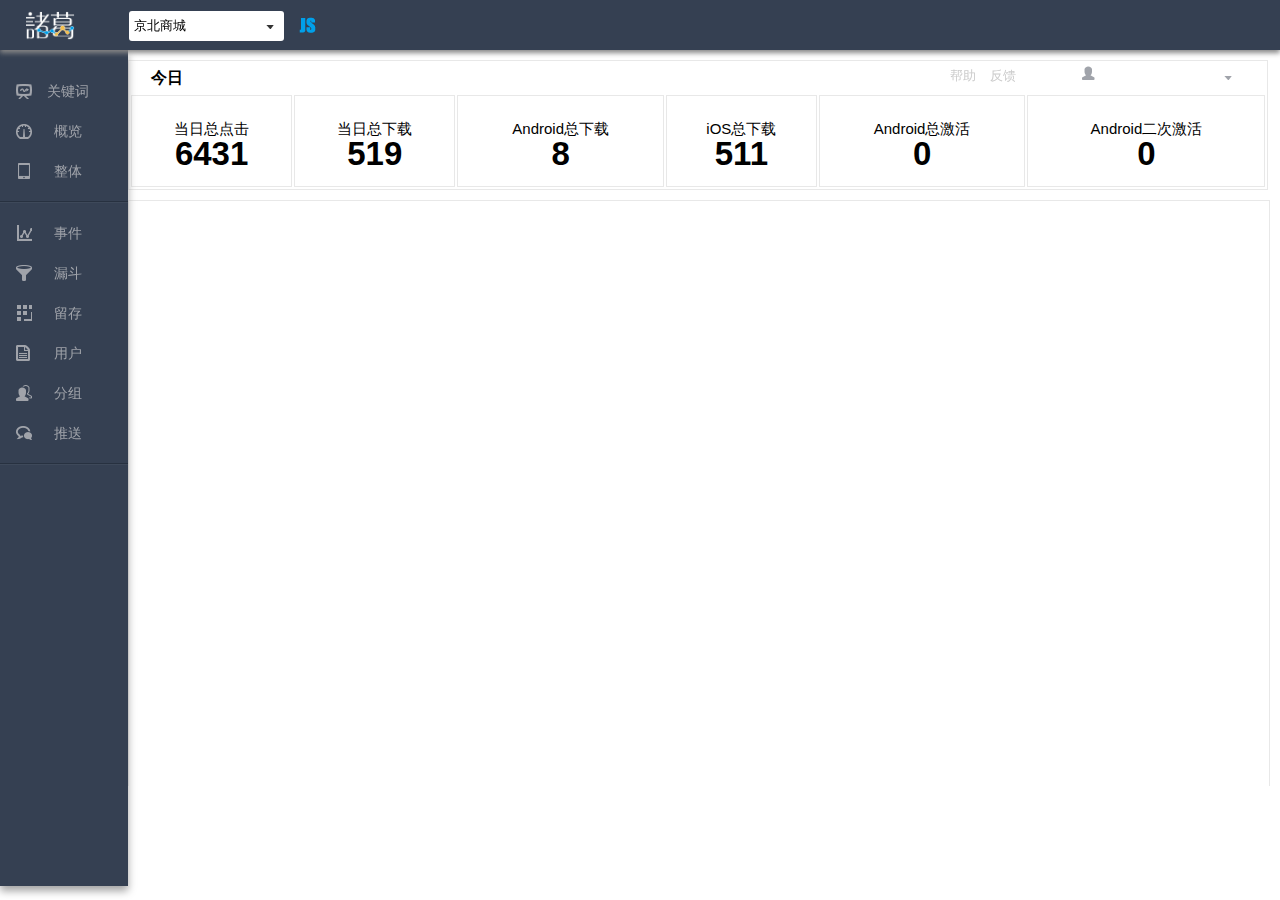
<file: index.html>
<!DOCTYPE html>
<html>
<head lang="en">
    <meta charset="UTF-8">
    <title></title>
    <link rel="stylesheet" href="reset.css"/>
</head>
<body>
<div class="title clear">
    <img src="logo.png" alt="" class="logo"/>
    <input type="text" readonly="readonly" class="text" value="京北商城"/>
    <span class="icon"></span>
    <div class="app-group" id="app_group_div">
        <div class="app-groupcont">
            <div class="my-app">
                我的应用

            </div>
            <div class="app_list" style="height:300px; overflow:auto;">
                <ul id="app_list_ul">

                    <li><span class="icon-bookmark"></span>京北商城</li>
                    <li><span class="icon-bookmark"></span>知乎日报测试</li>
                    <li><span class="icon-bookmark"></span>资讯类demo</li>
                    <li><span class="icon-bookmark"></span>电商o2o类demo</li>
                    <li><span class="icon-bookmark"></span>JS可视化示例</li>
                </ul>
            </div>


        </div>
    </div>
    <span class="help">帮助</span>
    <span class="feedback">反馈</span>
    <div class="register">
        <span class="l1">
        </span>
        <span class="l2">
            demo@zhugeio.com
        </span>
        <span class="l3">

        </span>
    </div>
    <!--<div class="clear"></div>-->
    <div class="cancel">
        注销登录
    </div>
    <div class="clear"></div>
</div>
<div class="body clear">
    <div class="yushan_left">
        <ul class="yushan_sidebar" id="left_ul">
            <li>
                    <div class="icons icon_kb"></div><p>关键词</p>
            </li>
            <li class="active">
                    <div class="icons icon_gl"></div><p>概览</p>
            </li>
            <li class="">
                    <div class="icons icon_zt"></div><p>整体</p>
            </li>
            <div class="borders"></div>
            <li class="">
                    <div class="icons icon_sj"></div><p>事件</p>
            </li>
            <li class="">
                    <div class="icons icon_ld"></div><p>漏斗</p>
            </li>
            <li class="">
                    <div class="icons icon_lc"></div><p>留存</p>
            </li>
            <li class="">
                    <div class="icons icon_da"></div><p>用户</p>
            </li>
            <li class="">
                    <div class="icons icon_yh"></div><p>分组</p>
            </li>
            <li class="">
                    <div class="icons icon_tz"></div><p>推送</p>
            </li>
            <div class="borders"></div>
          </ul>
    </div>
    <div class="yushan_right">
        <iframe src="gailan.html" width="100%" height="100%" scrolling="yes" frameborder="0" id="frame" >
            脚本之家使用了框架技术，但是您的浏览器不支持框架，请升级您的浏览器以便正常访问脚本之家。
        </iframe>
    </div>
</div>
<script src="http://apps.bdimg.com/libs/jquery/2.1.4/jquery.min.js"></script>
<script>
    $(function(){
//        点击显示隐藏
        var flag=true;
        $(".text").click(function(){

            if(flag==true){
                flag=false;
                $(".app-group").show();
            }else{
                flag=true;
                $(".app-group").hide();
            }
        });
//        鼠标移上点击出现的效果
        $("#app_list_ul li").hover(
                function(){
                    $(this).css("color","white").css("background","rgb(0,160,234)");
//                    alert($(this).text())
                },function(){
                    $(this).css("color","black").css("background","white");
                }).click(function(){
                    $(".text").val($(this).text());
                })
//        cancel,register鼠标点击
        $(".register").click(function(){
            $(this).hide();
            $(".cancel").show();
        });
        $(".cancel").click(function(){
            $(this).hide();
            $(".register").show();
        })
//      鼠标移上去
        $(".yushan_sidebar li").eq(0).hover(
                function(){
                    $(".icon_kb").css("background-position-y","-27px");
                },
                function(){
                    $(".icon_kb").css("background-position-y","-5px");
                }
        );
        $(".yushan_sidebar li").eq(1).hover(
                function(){
                    $(".icon_gl").css("background-position-y","-27px");
                },
                function(){
                    $(".icon_gl").css("background-position-y","-5px");
                }
        );
        $(".yushan_sidebar li").eq(2).hover(
                function(){
                    $(".icon_zt").css("background-position-y","-27px");
                },
                function(){
                    $(".icon_zt").css("background-position-y","-5px");
                }
        );
        $(".yushan_sidebar li").eq(3).hover(
                function(){
                    $(".icon_sj").css("background-position-y","-27px");
                },
                function(){
                    $(".icon_sj").css("background-position-y","-5px");
                }
        );
        $(".yushan_sidebar li").eq(4).hover(
                function(){
                    $(".icon_ld").css("background-position-y","-27px");
                },
                function(){
                    $(".icon_ld").css("background-position-y","-5px");
                }
        );
        $(".yushan_sidebar li").eq(5).hover(
                function(){
                    $(".icon_lc").css("background-position-y","-27px");
                },
                function(){
                    $(".icon_lc").css("background-position-y","-5px");
                }
        );
        $(".yushan_sidebar li").eq(6).hover(
                function(){
                    $(".icon_da").css("background-position-y","-27px");
                },
                function(){
                    $(".icon_da").css("background-position-y","-5px");
                }
        );
        $(".yushan_sidebar li").eq(7).hover(
                function(){
                    $(".icon_yh").css("background-position-y","-27px");
                },
                function(){
                    $(".icon_yh").css("background-position-y","-5px");
                }
        );
        $(".yushan_sidebar li").eq(8).hover(
                function(){
                    $(".icon_tz").css("background-position-y","-27px");
                },
                function(){
                    $(".icon_tz").css("background-position-y","-5px");
                }
        );

        $(".yushan_sidebar li").eq(0).click(function(){
//            alert("a");
            $("#frame").attr("src","./guanjianci.html");
        });
        $(".yushan_sidebar li").eq(1).click(function(){
            $("#frame").attr("src","./gailan.html");
        })
    })

</script>
</body>
</html>
</file>
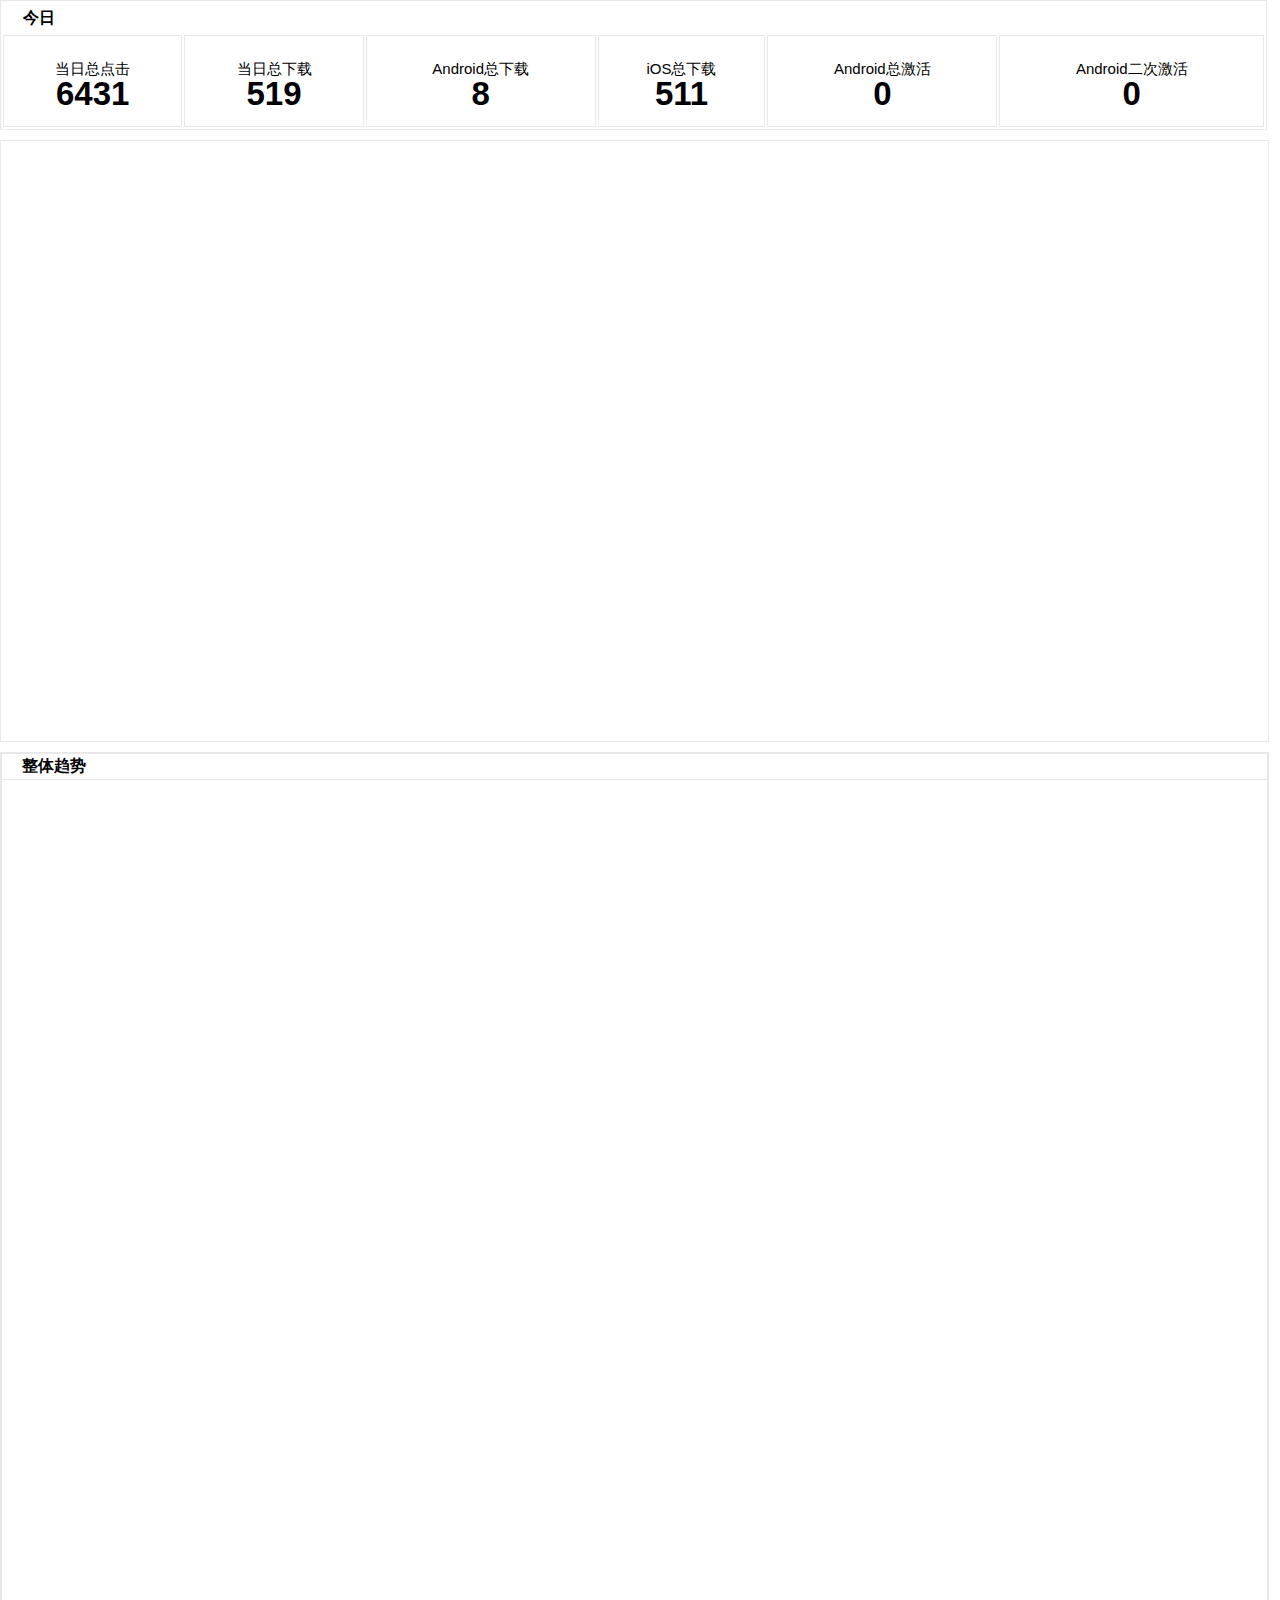
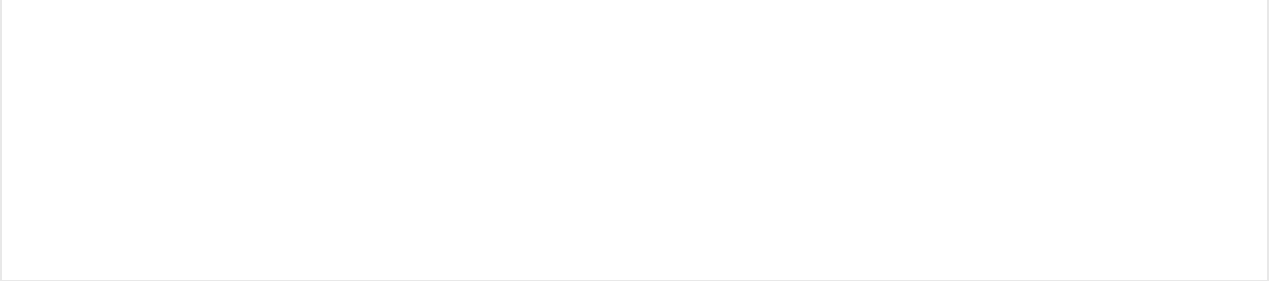
<file: gailan.html>
<!DOCTYPE html>
<html>
<head lang="en">
    <meta charset="UTF-8">
    <link rel="stylesheet" href="gailan.css"/>
    <title></title>
</head>
<body>
<table>
    <tr>
        <td class="jinri" style="border: 0;">
            今日
        </td>
    </tr>
    <tr>
        <td class="add">
            <p class="a1">当日总点击</p>
            <p class="a2">6431</p>
            <!--<p class="a3"><span>-13.6%</span><span class="sanjiao"></span></p>-->
            <span class="xia"></span>
        </td>
        <td class="add">
            <p class="a1">当日总下载</p>
            <p class="a2">519</p>
            <!--<p class="a3"><span>-13.6%</span><span class="sanjiao"></span></p>-->
            <span class="xia"></span>
        </td>
        <td class="add">
            <p class="a1">Android总下载</p>
            <p class="a2">8</p>
            <!--<p class="a3"><span>-13.6%</span><span class="sanjiao"></span></p>-->
            <span class="xia"></span>
        </td>
        <td class="add">
            <p class="a1">iOS总下载</p>
            <p class="a2">511</p>
            <!--<p class="a3"><span>-13.6%</span><span class="sanjiao"></span></p>-->
            <span class="xia"></span>
        </td>
        <td class="add">
            <p class="a1">Android总激活</p>
            <p class="a2">0</p>
            <!--<p class="a3"><span>-13.6%</span><span class="sanjiao"></span></p>-->

            <span class="xia"></span>
        </td>
        <td class="add">
            <p class="a1">Android二次激活</p>
            <p class="a2">0</p>
            <!--<p class="a3"><span>-13.6%</span><span class="sanjiao"></span></p>-->

            <span class="xia"></span>
        </td>
       <!-- <td class="addnew">
            <span class="tian">

            </span>
        </td>-->

    </tr>
</table>
<div id="main" style="height:600px;width:99%;margin-top: 10px;"></div>
<div class="trend">
    <p class="trend-top">整体趋势</p>
    <div class="trend-plan clear">
        <div class="trend-left clear">
           <div id="cost" style="width:100%;height:200px;margin-top:20px;">

           </div>
            <div id="price_per_download" style="width:100%;height:200px;margin-top:20px;">

            </div>
            <div id="click" style="width:100%;height:200px;margin-top:20px;">

            </div>
            <div id="download_ios" style="width:100%;height:200px;margin-top:20px;">

            </div>
            <div id="download_android" style="width:100%;height:200px;margin-top:20px;">

            </div>
        </div>
        <div class="trend-right">

        </div>
    </div>
</div>
</body>
<script src="http://echarts.baidu.com/build/dist/echarts.js"></script>
<script src="http://apps.bdimg.com/libs/jquery/2.1.4/jquery.min.js"></script>
<script>

    $(".addnew").click(function(){
        if($(".add").length<5){
            var html='<td class="add">'+
                    '<p class="a1">新增用户</p>'+
                    '<p class="a2">61</p>'+
                    '<p class="a3"><span>-13.6%</span><span class="sanjiao"></span></p>'+
                    '<img src="del.png" alt="" class="del"/>'+
                    '<span class="xia"></span>'+
                    '</td>';

            $(this).before(html);
            move();
        }else if($(".add").length==5){

            var html= '<p class="a1">新增用户</p>'+
                    '<p class="a2">61</p>'+
                    '<p class="a3"><span>-13.6%</span><span class="sanjiao"></span></p>'+
                    '<img src="del.png" alt="" class="del"/>'+
                    '<span class="xia"></span>';

            $(this).html(html);
            $(this).removeClass("addnew");
            $(this).addClass("add");
//            $(this).css("background","white");
            move();
        }
        /*$(".del").click(function(){
//            console.log($(this))
            if($(".add").length==6){
                $(".add").eq($(".add").length-1).html('<span class="tian"></span>').removeClass("add").addClass("addnew");
                $(".addnew").css("border","0");
                move();
            }else{
                $(this).parent().remove();
                move();
            }

        });*/
    });


    function move(){
        $(".add").mouseover(function(){

//        console.log($(".add").index($(this)))//移动的块的下标
//        console.log($(".add").length);
//        if($(".add").index($(this))!=$(".add").length-1){
            $(this).css("background","white");
            $(this).css("border-bottom","2px solid #0099ff");
            $(this).children(".xia").css("visibility","visible");
//        }
        });
        $(".addnew").mouseover(function(){
            $(this).css("background","rgb(184,196,206)")
            $(this).children(".tian").css("background-position","0 0");
        });
        $(".addnew").mouseout(function(){
            $(this).css("background","white");
            $(this).children(".tian").css("background-position","0 -100px");
        });
        $(".add").mouseout(function(){
//        if($(".add").index($(this))!=$(".add").length-1){
            $(this).css("border-bottom","1px solid rgb(232,232,232)");
            $(this).children(".xia").css("visibility","hidden");
//        }
        })
    }
   move();

//    图

    jQuery(document).ready(function() {
        /*$.ajax({
            url: 'http://101.200.130.178/manualtools/accountdays/json/d98f7b1d4bd045e58b13ff711e2b6b84/%E5%96%B5%E6%92%AD',
            type: 'GET',
           dataType: 'jsonp',
            jsonp: "callback",//传递给请求处理程序或页面的，用以获得jsonp回调函数名的参数名(默认为:callback)
            jsonpCallback:"callBackFun",
            /!*  timeout: 1000,
            cache: false,*!/
//        beforeSend: LoadFunction, //加载执行方法
//        error: erryFunction,  //错误执行方法
            success: function(a){
                 var json = $.parseJSON(a);
                console.log(json)
//                var $a=eval('('+a+')');
//                console.log($a);
            }//成功执行方法
        });*/
        require.config({
            paths: {
                echarts: 'http://echarts.baidu.com/build/dist'
            }
        });

        require(
                [
                    'echarts',
                    'echarts/chart/line',
                    'echarts/chart/k'
                ],
                function(ec) {

                    var myChart = ec.init(document.getElementById('main'));
                    var days = new Array();
                    days.push('06-21')

                    days.push('06-22')

                    days.push('06-23')

                    days.push('06-24')

                    days.push('06-25')

                    days.push('06-26')

                    days.push('06-27')

                    days.push('06-28')

                    days.push('06-29')

                    days.push('06-30')

                    days.push('07-01')

                    days.push('07-02')

                    days.push('07-03')

                    days.push('07-04')

                    var pvs = [5040, 5824, 7002, 6491, 6251, 6880, 6025, 5414, 5210, 5116, 6431, 6866, 6895, 2853];
                    var dls = [409, 496, 683, 597, 510, 538, 475, 438, 429, 443, 519, 575, 530, 211];
                    var ats = [0, 0, 0, 0, 0, 0, 0, 0, 0, 0, 0, 0, 0, 0];

                    option = {
                        tooltip: {
                            trigger: 'axis'
                        },
                        title: {
                            left: 'center',
                            text: '喵播 近期总数据'
                        },
                        legend: {
                            data: ['总点击', '总下载', '总激活']
                        },
                        toolbox: {
                            show: false,
                            feature: {
                                mark: {show: true},
                                dataView: {show: true, readOnly: false},
                                magicType: {show: true, type: ['line', 'bar', 'stack', 'tiled']},
                                restore: {show: true},
                                saveAsImage: {show: true}
                            }
                        },
                        calculable: true,
                        xAxis: [
                            {
                                type: 'category',
                                boundaryGap: false,
                                data: days
                            }
                        ],
                        yAxis: [
                            {
                                type: 'value'
                            }
                        ],
                        series: [
                            {
                                name: '总点击',
                                type: 'line',
                                line: '总量',
                                data: pvs
                            },
                            {
                                name: '总下载',
                                type: 'line',
                                line: '总量',
                                data: dls
                            },
                            {
                                name: '总激活',
                                type: 'line',
                                line: '总量',
                                data: ats
                            }
                        ]
                    };
                    myChart.setOption(option);
                }
        );
    });
</script>
<script>
    require.config({
        paths: {
            echarts: 'http://echarts.baidu.com/build/dist'
        }
    });

    require(
            [
                'echarts',
                'echarts/chart/line',
                'echarts/chart/k'
            ],
            function(ec) {
    // 基于准备好的dom，初始化echarts实例
    var myChart1 = ec.init(document.getElementById('cost'));
    var myChart2 = ec.init(document.getElementById('price_per_download'));
    var myChart3 = ec.init(document.getElementById('click'));
    var myChart4 = ec.init(document.getElementById('download_ios'));
    var myChart5 = ec.init(document.getElementById('download_android'));

    var words = new Array();
    var costs = new Array();
    var price_per_download = new Array();
    var click = new Array();
    var download_ios = new Array();
    var download_android = new Array();


    words.push('在线直播观看')
    costs.push('184.18')
    price_per_download.push('46.045')
    click.push('317')
    download_ios.push('4')
    download_android.push('0')

    words.push('直播间')
    costs.push('173.36')
    price_per_download.push('8.255')
    click.push('408')
    download_ios.push('21')
    download_android.push('0')

    words.push('手机在线直播')
    costs.push('106.81')
    price_per_download.push('35.603')
    click.push('292')
    download_ios.push('3')
    download_android.push('0')

    words.push('直播平台')
    costs.push('89.45')
    price_per_download.push('5.591')
    click.push('112')
    download_ios.push('16')
    download_android.push('0')

    words.push('怎么和女生聊天')
    costs.push('87.03')
    price_per_download.push('8.703')
    click.push('146')
    download_ios.push('10')
    download_android.push('0')

    words.push('视频聊天社区')
    costs.push('79.16')
    price_per_download.push('15.832')
    click.push('159')
    download_ios.push('5')
    download_android.push('0')

    words.push('恋夜秀场')
    costs.push('68.25')
    price_per_download.push('13.650')
    click.push('120')
    download_ios.push('5')
    download_android.push('0')

    words.push('有什么直播平台')
    costs.push('65.44')
    price_per_download.push('7.271')
    click.push('91')
    download_ios.push('9')
    download_android.push('0')

    words.push('视频直播间')
    costs.push('60.23')
    price_per_download.push('5.019')
    click.push('107')
    download_ios.push('12')
    download_android.push('0')

    words.push('在线直播视频')
    costs.push('57.21')
    price_per_download.push('14.303')
    click.push('105')
    download_ios.push('4')
    download_android.push('0')


    option1 = {
        title:{
            text:"消费",
            x:"20",
            y:"center",
            subtext:"消费"
        },
        grid:{
            x:"160",
//            y:"100",
//            width:'100%',
            height:'100px',
            borderWidth:'1px',
            borderColor:"#ccc"
        },
        /*dataZoom : {
            show : true,
            realtime : true,
            //orient: 'vertical',   // 'horizontal'
            //x: 0,
            y: 36,
            //width: 400,
            height: 20,
            backgroundColor: 'rgba(221,160,221,0.5)',
            dataBackgroundColor: 'rgba(138,43,226,0.5)',
            fillerColor: 'rgba(38,143,26,0.6)',
            handleColor: 'rgba(128,43,16,0.8)',
            //xAxisIndex:[],
            //yAxisIndex:[],
            start : 40,
            end : 60
        },*/
       /* tooltip: {
            trigger: 'axis',

        },*/
        tooltip : {
            trigger: 'axis',
            //show: true,   //default true
            showDelay: 0,
            hideDelay: 50,
            transitionDuration: 0,
            backgroundColor: 'rgba(155,0,155,0.7)',
            borderColor: '#fff',
            borderRadius: 8,
            borderWidth: 2,
            padding: 10,    // [5, 10, 15, 20]
            textStyle: {
                color: 'yellow',
                decoration: 'none',
                fontFamily: 'Verdana, sans-serif',
                fontSize: 15,
                fontStyle: 'italic',
                fontWeight: 'bold'
            }
        },
        xAxis: [
            {
                type: 'category',
                boundaryGap : false,
                data: words
                /*textStyle:{
                    color:"blue",
                    fontSize:"12px",
                    fontStyle:"italic"
                }*/
            }
        ],
        /*axis:{
            splitLine:{
                show:false
            },
            axisLine:{
                show:false
            }
        },*/
        yAxis: [
            {
                type: 'value',
                name: '消费',
                axisLabel: {
                    formatter: '{value} 元'
                }
            }
        ],
        series: [
            {
                name:'消费',
                type:'line',
                data:costs
            },
        ]
    };
    option2 = {
        title:{
            text:"下载成本",
            x:"20",
            y:"center",
            subtext:"下载成本"
        },
        grid:{
            x:"160",
//            width:'100%',
            height:'100px',
            borderWidth:'1px',
            borderColor:"#ccc"
        },

        tooltip : {
            trigger: 'axis',
            //show: true,   //default true
            showDelay: 0,
            hideDelay: 50,
            transitionDuration: 0,
            backgroundColor: 'rgba(155,0,155,0.7)',
            borderColor: '#fff',
            borderRadius: 8,
            borderWidth: 2,
            padding: 10,    // [5, 10, 15, 20]
            textStyle: {
                color: 'yellow',
                decoration: 'none',
                fontFamily: 'Verdana, sans-serif',
                fontSize: 15,
                fontStyle: 'italic',
                fontWeight: 'bold'
            }
        },

        xAxis: [
            {
                type: 'category',
                boundaryGap : false,
                data: words
            }
        ],
        yAxis: [
            {
                type: 'value',
                name: '下载成本',
                axisLabel: {
                    formatter: '{value} 元'
                }
            }
        ],
        series: [
            {
                name:'消费',
                type:'line',
                data: price_per_download
            },
        ]
    };
    option3 = {
        title:{
            text:"点击",
            x:"20",
            y:"center",
            subtext:"点击"
        },
        grid:{
            x:"160",
//            width:'100%',
            height:'100px',
            borderWidth:'1px',
            borderColor:"#ccc"
        },

        tooltip : {
            trigger: 'axis',
            //show: true,   //default true
            showDelay: 0,
            hideDelay: 50,
            transitionDuration: 0,
            backgroundColor: 'rgba(155,0,155,0.7)',
            borderColor: '#fff',
            borderRadius: 8,
            borderWidth: 2,
            padding: 10,    // [5, 10, 15, 20]
            textStyle: {
                color: 'yellow',
                decoration: 'none',
                fontFamily: 'Verdana, sans-serif',
                fontSize: 15,
                fontStyle: 'italic',
                fontWeight: 'bold'
            }
        },
        xAxis: [
            {
                type: 'category',
                boundaryGap : false,
                data: words
            }
        ],
        yAxis: [
            {
                type: 'value',
                name: '点击',
                axisLabel: {
                    formatter: '{value} 元'
                }
            }
        ],
        series: [
            {
                name:'消费',
                type:'line',
                data: click
            },
        ]
    };
    option4 = {
        title:{
            text:"IOS下载",
            x:"20",
            y:"center",
            subtext:"IOS下载"
        },
        grid:{
            x:"160",
//            width:'100%',
            height:'100px',
            borderWidth:'1px',
            borderColor:"#ccc"
        },

        tooltip : {
            trigger: 'axis',
            //show: true,   //default true
            showDelay: 0,
            hideDelay: 50,
            transitionDuration: 0,
            backgroundColor: 'rgba(155,0,155,0.7)',
            borderColor: '#fff',
            borderRadius: 8,
            borderWidth: 2,
            padding: 10,    // [5, 10, 15, 20]
            textStyle: {
                color: 'yellow',
                decoration: 'none',
                fontFamily: 'Verdana, sans-serif',
                fontSize: 15,
                fontStyle: 'italic',
                fontWeight: 'bold'
            }
        },
        xAxis: [
            {
                type: 'category',
                boundaryGap : false,
                data: words
            }
        ],
        yAxis: [
            {
                type: 'value',
                name: 'IOS下载',
                axisLabel: {
                    formatter: '{value} 元'
                }
            }
        ],
        series: [
            {
                name:'消费',
                type:'line',
                data: download_ios
            }
        ]
    };
    option5 = {
        title:{
            text:"Android下载",
            x:"20",
            y:"center",
            subtext:"Android下载"
        },
        grid:{
            x:"160",
//            width:'100%',
            height:'100px',
            borderWidth:'1px',
            borderColor:"#ccc"
        },
        tooltip : {
            trigger: 'axis',
            //show: true,   //default true
            showDelay: 0,
            hideDelay: 50,
            transitionDuration: 0,
            backgroundColor: 'rgba(155,0,155,0.7)',
            borderColor: '#fff',
            borderRadius: 8,
            borderWidth: 2,
            padding: 10,    // [5, 10, 15, 20]
            textStyle: {
                color: 'yellow',
                decoration: 'none',
                fontFamily: 'Verdana, sans-serif',
                fontSize: 15,
                fontStyle: 'italic',
                fontWeight: 'bold'
            }
        },
        xAxis: [
            {
                type: 'category',
                boundaryGap : false,
                data: words
            }
        ],
        yAxis: [
            {
                type: 'value',
                name: 'Android下载',
                axisLabel: {
                    formatter: '{value} 元'
                }
            }
        ],
        series: [
            {
                name:'消费',
                type:'line',
                data: download_android
            },
        ]
    };

    // 使用刚指定的配置项和数据显示图表。
    myChart1.setOption(option1);
    myChart2.setOption(option2);
    myChart3.setOption(option3);
    myChart4.setOption(option4);
    myChart5.setOption(option5);
            }
    );
</script>
</html>
</file>
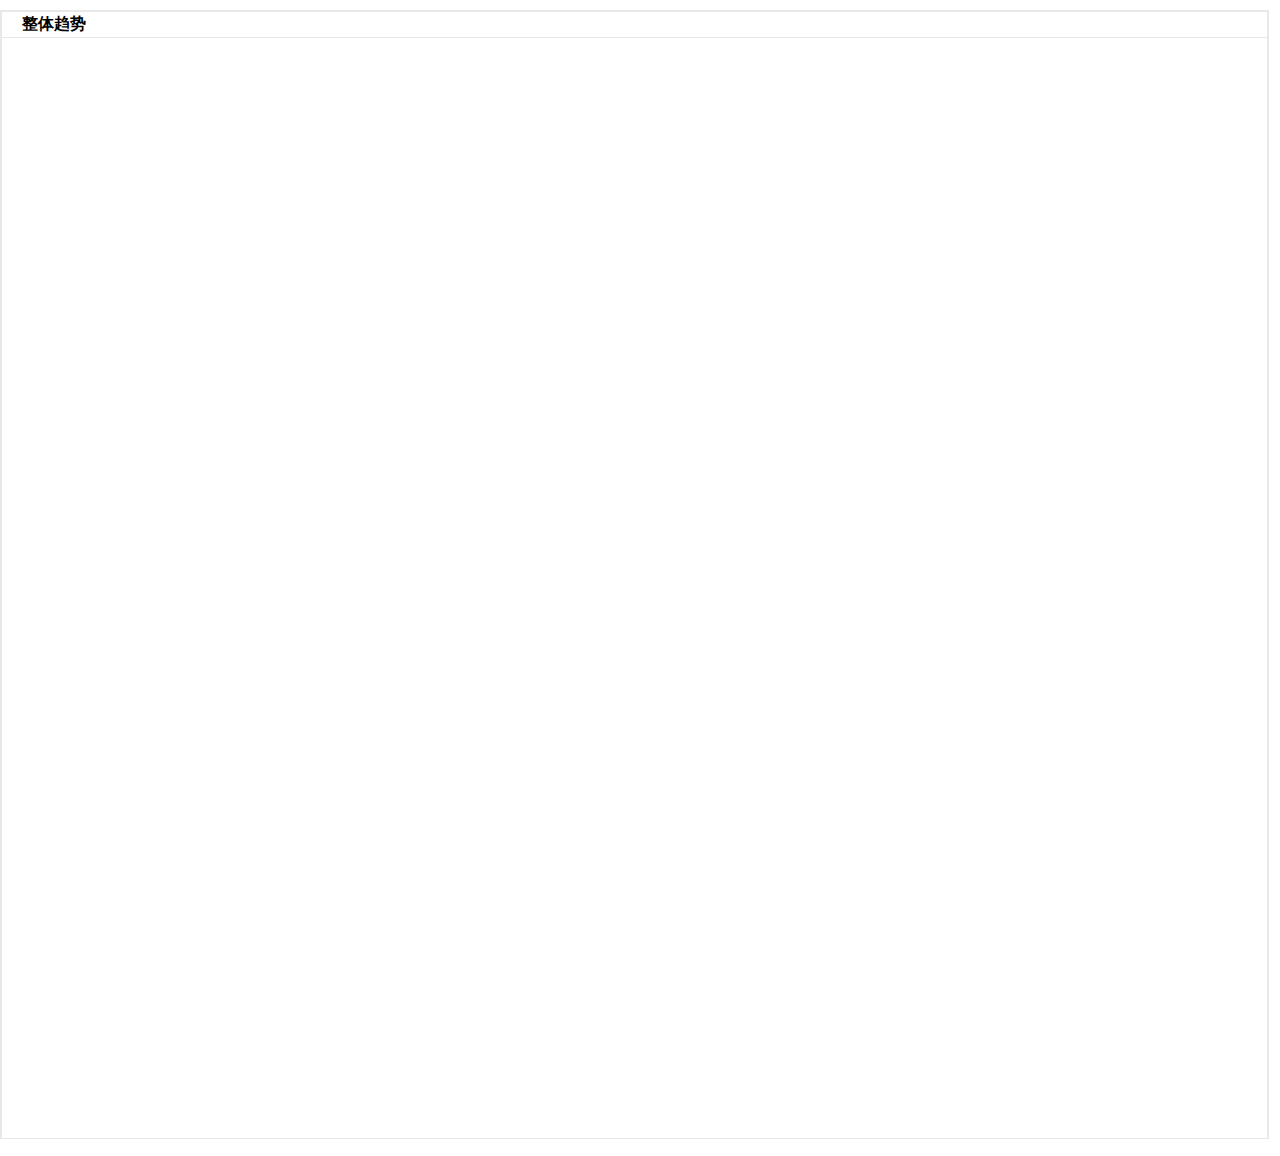
<file: guanjianci.html>
<!DOCTYPE html>
<html>
<head lang="en">
    <meta charset="UTF-8">
    <link rel="stylesheet" href="guanjianci.css"/>
    <title></title>
</head>
<body>
<div class="trend">
    <p class="trend-top">整体趋势</p>
    <div class="trend-plan clear">
        <div class="trend-left clear">
            <div id="cost" style="width:100%;height:200px;margin-top:20px;">

            </div>
            <div id="price_per_download" style="width:100%;height:200px;margin-top:20px;">

            </div>
            <div id="click" style="width:100%;height:200px;margin-top:20px;">

            </div>
            <div id="download_ios" style="width:100%;height:200px;margin-top:20px;">

            </div>
            <div id="download_android" style="width:100%;height:200px;margin-top:20px;">

            </div>
        </div>
        <div class="trend-right">

        </div>
    </div>
</div>

<script src="http://echarts.baidu.com/build/dist/echarts.js"></script>
<script src="http://apps.bdimg.com/libs/jquery/2.1.4/jquery.min.js"></script>
<script>
    require.config({
        paths: {
            echarts: 'http://echarts.baidu.com/build/dist'
        }
    });

    require(
            [
                'echarts',
                'echarts/chart/line',
                'echarts/chart/k'
            ],
            function(ec) {
                // 基于准备好的dom，初始化echarts实例
                var myChart1 = ec.init(document.getElementById('cost'));
                var myChart2 = ec.init(document.getElementById('price_per_download'));
                var myChart3 = ec.init(document.getElementById('click'));
                var myChart4 = ec.init(document.getElementById('download_ios'));
                var myChart5 = ec.init(document.getElementById('download_android'));

                var words = new Array();
                var costs = new Array();
                var price_per_download = new Array();
                var click = new Array();
                var download_ios = new Array();
                var download_android = new Array();


                words.push('在线直播观看')
                costs.push('184.18')
                price_per_download.push('46.045')
                click.push('317')
                download_ios.push('4')
                download_android.push('0')

                words.push('直播间')
                costs.push('173.36')
                price_per_download.push('8.255')
                click.push('408')
                download_ios.push('21')
                download_android.push('0')

                words.push('手机在线直播')
                costs.push('106.81')
                price_per_download.push('35.603')
                click.push('292')
                download_ios.push('3')
                download_android.push('0')

                words.push('直播平台')
                costs.push('89.45')
                price_per_download.push('5.591')
                click.push('112')
                download_ios.push('16')
                download_android.push('0')

                words.push('怎么和女生聊天')
                costs.push('87.03')
                price_per_download.push('8.703')
                click.push('146')
                download_ios.push('10')
                download_android.push('0')

                words.push('视频聊天社区')
                costs.push('79.16')
                price_per_download.push('15.832')
                click.push('159')
                download_ios.push('5')
                download_android.push('0')

                words.push('恋夜秀场')
                costs.push('68.25')
                price_per_download.push('13.650')
                click.push('120')
                download_ios.push('5')
                download_android.push('0')

                words.push('有什么直播平台')
                costs.push('65.44')
                price_per_download.push('7.271')
                click.push('91')
                download_ios.push('9')
                download_android.push('0')

                words.push('视频直播间')
                costs.push('60.23')
                price_per_download.push('5.019')
                click.push('107')
                download_ios.push('12')
                download_android.push('0')

                words.push('在线直播视频')
                costs.push('57.21')
                price_per_download.push('14.303')
                click.push('105')
                download_ios.push('4')
                download_android.push('0')


                option1 = {
                    title:{
                        text:"消费",
                        x:"20",
                        y:"center",
                        subtext:"消费"
                    },
                    grid:{
                        x:"160",
//            y:"100",
//            width:'100%',
                        height:'100px',
                        borderWidth:'1px',
                        borderColor:"#ccc"
                    },
                    /*dataZoom : {
                     show : true,
                     realtime : true,
                     //orient: 'vertical',   // 'horizontal'
                     //x: 0,
                     y: 36,
                     //width: 400,
                     height: 20,
                     backgroundColor: 'rgba(221,160,221,0.5)',
                     dataBackgroundColor: 'rgba(138,43,226,0.5)',
                     fillerColor: 'rgba(38,143,26,0.6)',
                     handleColor: 'rgba(128,43,16,0.8)',
                     //xAxisIndex:[],
                     //yAxisIndex:[],
                     start : 40,
                     end : 60
                     },*/
                    /* tooltip: {
                     trigger: 'axis',

                     },*/
                    tooltip : {
                        trigger: 'axis',
                        //show: true,   //default true
                        showDelay: 0,
                        hideDelay: 50,
                        transitionDuration: 0,
                        backgroundColor: 'rgba(155,0,155,0.7)',
                        borderColor: '#fff',
                        borderRadius: 8,
                        borderWidth: 2,
                        padding: 10,    // [5, 10, 15, 20]
                        textStyle: {
                            color: 'yellow',
                            decoration: 'none',
                            fontFamily: 'Verdana, sans-serif',
                            fontSize: 15,
                            fontStyle: 'italic',
                            fontWeight: 'bold'
                        }
                    },
                    xAxis: [
                        {
                            type: 'category',
                            boundaryGap : false,
                            data: words
                            /*textStyle:{
                             color:"blue",
                             fontSize:"12px",
                             fontStyle:"italic"
                             }*/
                        }
                    ],
                    /*axis:{
                     splitLine:{
                     show:false
                     },
                     axisLine:{
                     show:false
                     }
                     },*/
                    yAxis: [
                        {
                            type: 'value',
                            name: '消费',
                            axisLabel: {
                                formatter: '{value} 元'
                            }
                        }
                    ],
                    series: [
                        {
                            name:'消费',
                            type:'line',
                            data:costs
                        },
                    ]
                };
                option2 = {
                    title:{
                        text:"下载成本",
                        x:"20",
                        y:"center",
                        subtext:"下载成本"
                    },
                    grid:{
                        x:"160",
//            width:'100%',
                        height:'100px',
                        borderWidth:'1px',
                        borderColor:"#ccc"
                    },

                    tooltip : {
                        trigger: 'axis',
                        //show: true,   //default true
                        showDelay: 0,
                        hideDelay: 50,
                        transitionDuration: 0,
                        backgroundColor: 'rgba(155,0,155,0.7)',
                        borderColor: '#fff',
                        borderRadius: 8,
                        borderWidth: 2,
                        padding: 10,    // [5, 10, 15, 20]
                        textStyle: {
                            color: 'yellow',
                            decoration: 'none',
                            fontFamily: 'Verdana, sans-serif',
                            fontSize: 15,
                            fontStyle: 'italic',
                            fontWeight: 'bold'
                        }
                    },

                    xAxis: [
                        {
                            type: 'category',
                            boundaryGap : false,
                            data: words
                        }
                    ],
                    yAxis: [
                        {
                            type: 'value',
                            name: '下载成本',
                            axisLabel: {
                                formatter: '{value} 元'
                            }
                        }
                    ],
                    series: [
                        {
                            name:'消费',
                            type:'line',
                            data: price_per_download
                        },
                    ]
                };
                option3 = {
                    title:{
                        text:"点击",
                        x:"20",
                        y:"center",
                        subtext:"点击"
                    },
                    grid:{
                        x:"160",
//            width:'100%',
                        height:'100px',
                        borderWidth:'1px',
                        borderColor:"#ccc"
                    },

                    tooltip : {
                        trigger: 'axis',
                        //show: true,   //default true
                        showDelay: 0,
                        hideDelay: 50,
                        transitionDuration: 0,
                        backgroundColor: 'rgba(155,0,155,0.7)',
                        borderColor: '#fff',
                        borderRadius: 8,
                        borderWidth: 2,
                        padding: 10,    // [5, 10, 15, 20]
                        textStyle: {
                            color: 'yellow',
                            decoration: 'none',
                            fontFamily: 'Verdana, sans-serif',
                            fontSize: 15,
                            fontStyle: 'italic',
                            fontWeight: 'bold'
                        }
                    },
                    xAxis: [
                        {
                            type: 'category',
                            boundaryGap : false,
                            data: words
                        }
                    ],
                    yAxis: [
                        {
                            type: 'value',
                            name: '点击',
                            axisLabel: {
                                formatter: '{value} 元'
                            }
                        }
                    ],
                    series: [
                        {
                            name:'消费',
                            type:'line',
                            data: click
                        },
                    ]
                };
                option4 = {
                    title:{
                        text:"IOS下载",
                        x:"20",
                        y:"center",
                        subtext:"IOS下载"
                    },
                    grid:{
                        x:"160",
//            width:'100%',
                        height:'100px',
                        borderWidth:'1px',
                        borderColor:"#ccc"
                    },

                    tooltip : {
                        trigger: 'axis',
                        //show: true,   //default true
                        showDelay: 0,
                        hideDelay: 50,
                        transitionDuration: 0,
                        backgroundColor: 'rgba(155,0,155,0.7)',
                        borderColor: '#fff',
                        borderRadius: 8,
                        borderWidth: 2,
                        padding: 10,    // [5, 10, 15, 20]
                        textStyle: {
                            color: 'yellow',
                            decoration: 'none',
                            fontFamily: 'Verdana, sans-serif',
                            fontSize: 15,
                            fontStyle: 'italic',
                            fontWeight: 'bold'
                        }
                    },
                    xAxis: [
                        {
                            type: 'category',
                            boundaryGap : false,
                            data: words
                        }
                    ],
                    yAxis: [
                        {
                            type: 'value',
                            name: 'IOS下载',
                            axisLabel: {
                                formatter: '{value} 元'
                            }
                        }
                    ],
                    series: [
                        {
                            name:'消费',
                            type:'line',
                            data: download_ios
                        }
                    ]
                };
                option5 = {
                    title:{
                        text:"Android下载",
                        x:"20",
                        y:"center",
                        subtext:"Android下载"
                    },
                    grid:{
                        x:"160",
//            width:'100%',
                        height:'100px',
                        borderWidth:'1px',
                        borderColor:"#ccc"
                    },
                    tooltip : {
                        trigger: 'axis',
                        //show: true,   //default true
                        showDelay: 0,
                        hideDelay: 50,
                        transitionDuration: 0,
                        backgroundColor: 'rgba(155,0,155,0.7)',
                        borderColor: '#fff',
                        borderRadius: 8,
                        borderWidth: 2,
                        padding: 10,    // [5, 10, 15, 20]
                        textStyle: {
                            color: 'yellow',
                            decoration: 'none',
                            fontFamily: 'Verdana, sans-serif',
                            fontSize: 15,
                            fontStyle: 'italic',
                            fontWeight: 'bold'
                        }
                    },
                    xAxis: [
                        {
                            type: 'category',
                            boundaryGap : false,
                            data: words
                        }
                    ],
                    yAxis: [
                        {
                            type: 'value',
                            name: 'Android下载',
                            axisLabel: {
                                formatter: '{value} 元'
                            }
                        }
                    ],
                    series: [
                        {
                            name:'消费',
                            type:'line',
                            data: download_android
                        },
                    ]
                };

                // 使用刚指定的配置项和数据显示图表。
                myChart1.setOption(option1);
                myChart2.setOption(option2);
                myChart3.setOption(option3);
                myChart4.setOption(option4);
                myChart5.setOption(option5);
            }
    );
</script>
</body>
</html>
</file>
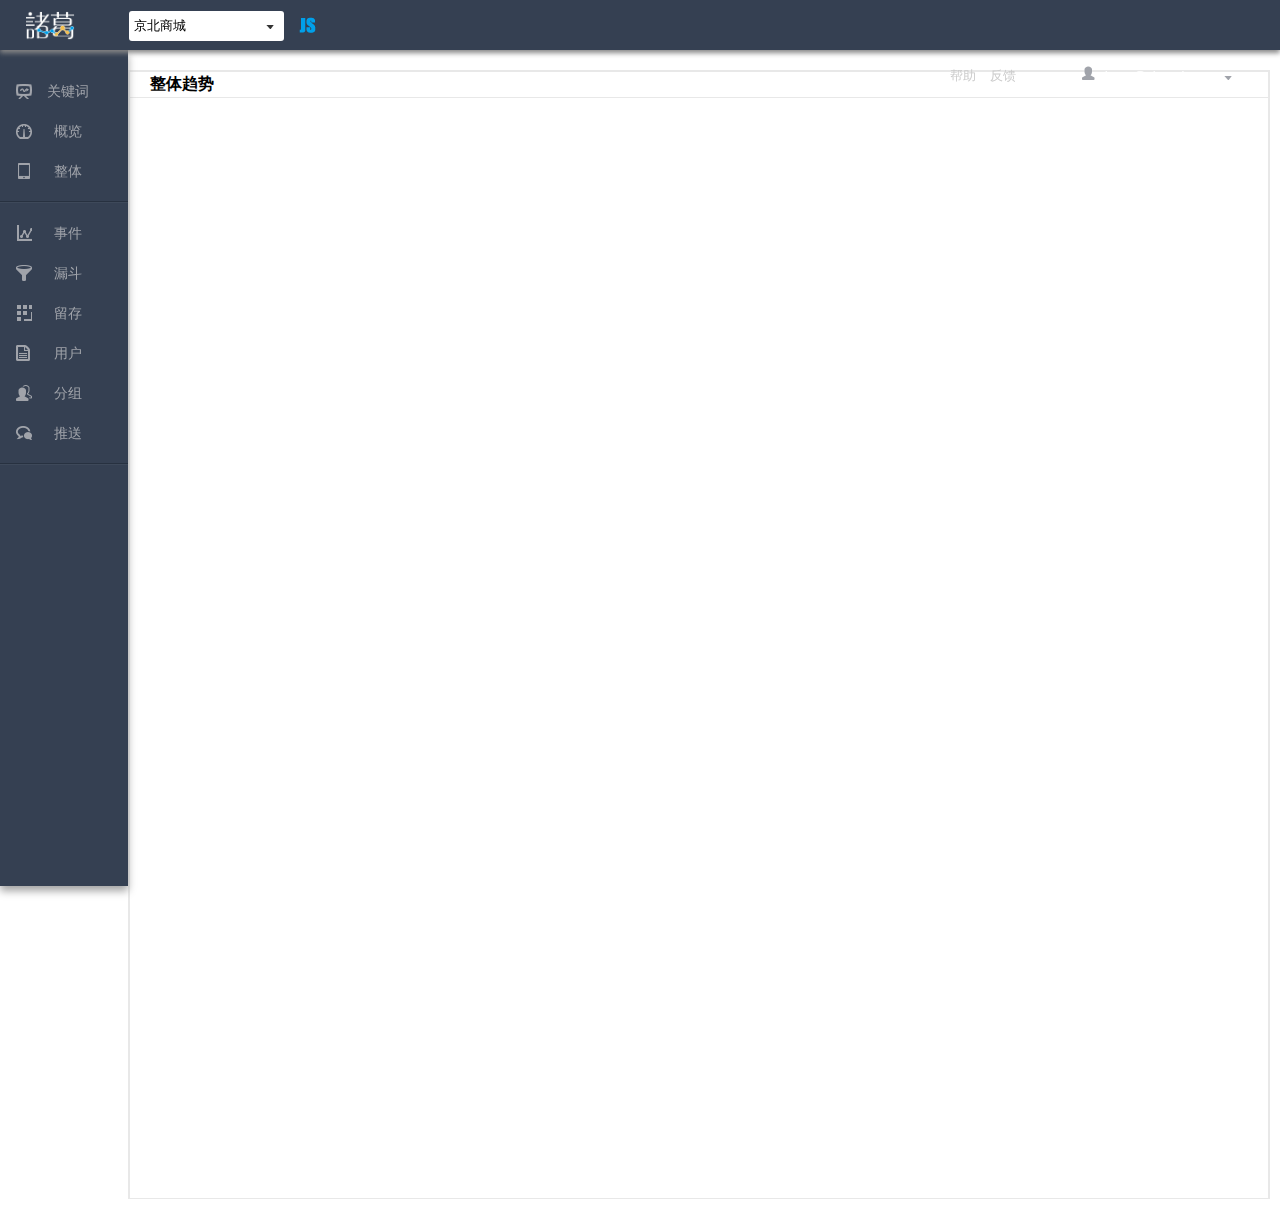
<file: guanjianci_new.html>
<!DOCTYPE html>
<html>
<head lang="en">
    <meta charset="UTF-8">
    <title></title>
    <link rel="stylesheet" href="guanjianci.css"/>
</head>
<body>
<div class="title clear">
    <img src="logo.png" alt="" class="logo"/>
    <input type="text" readonly="readonly" class="text" value="京北商城"/>
    <span class="icon"></span>
    <div class="app-group" id="app_group_div">
        <div class="app-groupcont">
            <div class="my-app">
                我的应用

            </div>
            <div class="app_list" style="height:300px; overflow:auto;">
                <ul id="app_list_ul">

                    <li><span class="icon-bookmark"></span>京北商城</li>
                    <li><span class="icon-bookmark"></span>知乎日报测试</li>
                    <li><span class="icon-bookmark"></span>资讯类demo</li>
                    <li><span class="icon-bookmark"></span>电商o2o类demo</li>
                    <li><span class="icon-bookmark"></span>JS可视化示例</li>
                </ul>
            </div>


        </div>
    </div>
    <span class="help">帮助</span>
    <span class="feedback">反馈</span>
    <div class="register">
        <span class="l1">
        </span>
        <span class="l2">
            demo@zhugeio.com
        </span>
        <span class="l3">

        </span>
    </div>
    <!--<div class="clear"></div>-->
    <div class="cancel">
        注销登录
    </div>
    <div class="clear"></div>
</div>
<div class="body clear">
    <div class="yushan_left">
        <ul class="yushan_sidebar" id="left_ul">
            <a href="./guanjianci_new.html">
            <li>
                <div class="icons icon_kb"></div><p>关键词</p>
            </li></a>
            <a href="./index1.html">
            <li class="active">
                <div class="icons icon_gl"></div><p>概览</p>
            </li></a>
            <li class="">
                <div class="icons icon_zt"></div><p>整体</p>
            </li>
            <div class="borders"></div>
            <li class="">
                <div class="icons icon_sj"></div><p>事件</p>
            </li>
            <li class="">
                <div class="icons icon_ld"></div><p>漏斗</p>
            </li>
            <li class="">
                <div class="icons icon_lc"></div><p>留存</p>
            </li>
            <li class="">
                <div class="icons icon_da"></div><p>用户</p>
            </li>
            <li class="">
                <div class="icons icon_yh"></div><p>分组</p>
            </li>
            <li class="">
                <div class="icons icon_tz"></div><p>推送</p>
            </li>
            <div class="borders"></div>
        </ul>
    </div>
    <div class="yushan_right">
        <div class="trend">
            <p class="trend-top">整体趋势</p>
            <div class="trend-plan clear">
                <div class="trend-left clear">
                    <div id="cost" style="width:100%;height:200px;margin-top:20px;">

                    </div>
                    <div id="price_per_download" style="width:100%;height:200px;margin-top:20px;">

                    </div>
                    <div id="click" style="width:100%;height:200px;margin-top:20px;">

                    </div>
                    <div id="download_ios" style="width:100%;height:200px;margin-top:20px;">

                    </div>
                    <div id="download_android" style="width:100%;height:200px;margin-top:20px;">

                    </div>
                </div>
                <div class="trend-right">

                </div>
            </div>
        </div>
    </div>
</div>
<script src="http://echarts.baidu.com/build/dist/echarts.js"></script>

<script src="http://apps.bdimg.com/libs/jquery/2.1.4/jquery.min.js"></script>
<script>
    $(function(){
//        点击显示隐藏
        var flag=true;
        $(".text").click(function(){

            if(flag==true){
                flag=false;
                $(".app-group").show();
            }else{
                flag=true;
                $(".app-group").hide();
            }
        });
//        鼠标移上点击出现的效果
        $("#app_list_ul li").hover(
                function(){
                    $(this).css("color","white").css("background","rgb(0,160,234)");
//                    alert($(this).text())
                },function(){
                    $(this).css("color","black").css("background","white");
                }).click(function(){
                    $(".text").val($(this).text());
                })
//        cancel,register鼠标点击
        $(".register").click(function(){
            $(this).hide();
            $(".cancel").show();
        });
        $(".cancel").click(function(){
            $(this).hide();
            $(".register").show();
        })
//      鼠标移上去
        $(".yushan_sidebar li").eq(0).hover(
                function(){
                    $(".icon_kb").css("background-position-y","-27px");
                },
                function(){
                    $(".icon_kb").css("background-position-y","-5px");
                }
        );
        $(".yushan_sidebar li").eq(1).hover(
                function(){
                    $(".icon_gl").css("background-position-y","-27px");
                },
                function(){
                    $(".icon_gl").css("background-position-y","-5px");
                }
        );
        $(".yushan_sidebar li").eq(2).hover(
                function(){
                    $(".icon_zt").css("background-position-y","-27px");
                },
                function(){
                    $(".icon_zt").css("background-position-y","-5px");
                }
        );
        $(".yushan_sidebar li").eq(3).hover(
                function(){
                    $(".icon_sj").css("background-position-y","-27px");
                },
                function(){
                    $(".icon_sj").css("background-position-y","-5px");
                }
        );
        $(".yushan_sidebar li").eq(4).hover(
                function(){
                    $(".icon_ld").css("background-position-y","-27px");
                },
                function(){
                    $(".icon_ld").css("background-position-y","-5px");
                }
        );
        $(".yushan_sidebar li").eq(5).hover(
                function(){
                    $(".icon_lc").css("background-position-y","-27px");
                },
                function(){
                    $(".icon_lc").css("background-position-y","-5px");
                }
        );
        $(".yushan_sidebar li").eq(6).hover(
                function(){
                    $(".icon_da").css("background-position-y","-27px");
                },
                function(){
                    $(".icon_da").css("background-position-y","-5px");
                }
        );
        $(".yushan_sidebar li").eq(7).hover(
                function(){
                    $(".icon_yh").css("background-position-y","-27px");
                },
                function(){
                    $(".icon_yh").css("background-position-y","-5px");
                }
        );
        $(".yushan_sidebar li").eq(8).hover(
                function(){
                    $(".icon_tz").css("background-position-y","-27px");
                },
                function(){
                    $(".icon_tz").css("background-position-y","-5px");
                }
        );

        $(".yushan_sidebar li").eq(0).click(function(){
//            alert("a");
            $("#frame").attr("src","./guanjianci.html");
        });
        $(".yushan_sidebar li").eq(1).click(function(){
            $("#frame").attr("src","./gailan.html");
        })
    })

</script>
<script>
    require.config({
        paths: {
            echarts: 'http://echarts.baidu.com/build/dist'
        }
    });

    require(
            [
                'echarts',
                'echarts/chart/line',
                'echarts/chart/k'
            ],
            function(ec) {
                // 基于准备好的dom，初始化echarts实例
                var myChart1 = ec.init(document.getElementById('cost'));
                var myChart2 = ec.init(document.getElementById('price_per_download'));
                var myChart3 = ec.init(document.getElementById('click'));
                var myChart4 = ec.init(document.getElementById('download_ios'));
                var myChart5 = ec.init(document.getElementById('download_android'));

                var words = new Array();
                var costs = new Array();
                var price_per_download = new Array();
                var click = new Array();
                var download_ios = new Array();
                var download_android = new Array();


                words.push('在线直播观看')
                costs.push('184.18')
                price_per_download.push('46.045')
                click.push('317')
                download_ios.push('4')
                download_android.push('0')

                words.push('直播间')
                costs.push('173.36')
                price_per_download.push('8.255')
                click.push('408')
                download_ios.push('21')
                download_android.push('0')

                words.push('手机在线直播')
                costs.push('106.81')
                price_per_download.push('35.603')
                click.push('292')
                download_ios.push('3')
                download_android.push('0')

                words.push('直播平台')
                costs.push('89.45')
                price_per_download.push('5.591')
                click.push('112')
                download_ios.push('16')
                download_android.push('0')

                words.push('怎么和女生聊天')
                costs.push('87.03')
                price_per_download.push('8.703')
                click.push('146')
                download_ios.push('10')
                download_android.push('0')

                words.push('视频聊天社区')
                costs.push('79.16')
                price_per_download.push('15.832')
                click.push('159')
                download_ios.push('5')
                download_android.push('0')

                words.push('恋夜秀场')
                costs.push('68.25')
                price_per_download.push('13.650')
                click.push('120')
                download_ios.push('5')
                download_android.push('0')

                words.push('有什么直播平台')
                costs.push('65.44')
                price_per_download.push('7.271')
                click.push('91')
                download_ios.push('9')
                download_android.push('0')

                words.push('视频直播间')
                costs.push('60.23')
                price_per_download.push('5.019')
                click.push('107')
                download_ios.push('12')
                download_android.push('0')

                words.push('在线直播视频')
                costs.push('57.21')
                price_per_download.push('14.303')
                click.push('105')
                download_ios.push('4')
                download_android.push('0')


                option1 = {
                    title:{
                        text:"消费",
                        x:"20",
                        y:"center",
                        subtext:"消费"
                    },
                    grid:{
                        x:"160",
//            y:"100",
//            width:'100%',
                        height:'100px',
                        borderWidth:'1px',
                        borderColor:"#ccc"
                    },
                    /*dataZoom : {
                     show : true,
                     realtime : true,
                     //orient: 'vertical',   // 'horizontal'
                     //x: 0,
                     y: 36,
                     //width: 400,
                     height: 20,
                     backgroundColor: 'rgba(221,160,221,0.5)',
                     dataBackgroundColor: 'rgba(138,43,226,0.5)',
                     fillerColor: 'rgba(38,143,26,0.6)',
                     handleColor: 'rgba(128,43,16,0.8)',
                     //xAxisIndex:[],
                     //yAxisIndex:[],
                     start : 40,
                     end : 60
                     },*/
                    /* tooltip: {
                     trigger: 'axis',

                     },*/
                    tooltip : {
                        trigger: 'axis',
                        //show: true,   //default true
                        showDelay: 0,
                        hideDelay: 50,
                        transitionDuration: 0,
                        backgroundColor: 'rgba(155,0,155,0.7)',
                        borderColor: '#fff',
                        borderRadius: 8,
                        borderWidth: 2,
                        padding: 10,    // [5, 10, 15, 20]
                        textStyle: {
                            color: 'yellow',
                            decoration: 'none',
                            fontFamily: 'Verdana, sans-serif',
                            fontSize: 15,
                            fontStyle: 'italic',
                            fontWeight: 'bold'
                        }
                    },
                    xAxis: [
                        {
                            type: 'category',
                            boundaryGap : false,
                            data: words
                            /*textStyle:{
                             color:"blue",
                             fontSize:"12px",
                             fontStyle:"italic"
                             }*/
                        }
                    ],
                    /*axis:{
                     splitLine:{
                     show:false
                     },
                     axisLine:{
                     show:false
                     }
                     },*/
                    yAxis: [
                        {
                            type: 'value',
                            name: '消费',
                            axisLabel: {
                                formatter: '{value} 元'
                            }
                        }
                    ],
                    series: [
                        {
                            name:'消费',
                            type:'line',
                            data:costs
                        },
                    ]
                };
                option2 = {
                    title:{
                        text:"下载成本",
                        x:"20",
                        y:"center",
                        subtext:"下载成本"
                    },
                    grid:{
                        x:"160",
//            width:'100%',
                        height:'100px',
                        borderWidth:'1px',
                        borderColor:"#ccc"
                    },

                    tooltip : {
                        trigger: 'axis',
                        //show: true,   //default true
                        showDelay: 0,
                        hideDelay: 50,
                        transitionDuration: 0,
                        backgroundColor: 'rgba(155,0,155,0.7)',
                        borderColor: '#fff',
                        borderRadius: 8,
                        borderWidth: 2,
                        padding: 10,    // [5, 10, 15, 20]
                        textStyle: {
                            color: 'yellow',
                            decoration: 'none',
                            fontFamily: 'Verdana, sans-serif',
                            fontSize: 15,
                            fontStyle: 'italic',
                            fontWeight: 'bold'
                        }
                    },

                    xAxis: [
                        {
                            type: 'category',
                            boundaryGap : false,
                            data: words
                        }
                    ],
                    yAxis: [
                        {
                            type: 'value',
                            name: '下载成本',
                            axisLabel: {
                                formatter: '{value} 元'
                            }
                        }
                    ],
                    series: [
                        {
                            name:'消费',
                            type:'line',
                            data: price_per_download
                        },
                    ]
                };
                option3 = {
                    title:{
                        text:"点击",
                        x:"20",
                        y:"center",
                        subtext:"点击"
                    },
                    grid:{
                        x:"160",
//            width:'100%',
                        height:'100px',
                        borderWidth:'1px',
                        borderColor:"#ccc"
                    },

                    tooltip : {
                        trigger: 'axis',
                        //show: true,   //default true
                        showDelay: 0,
                        hideDelay: 50,
                        transitionDuration: 0,
                        backgroundColor: 'rgba(155,0,155,0.7)',
                        borderColor: '#fff',
                        borderRadius: 8,
                        borderWidth: 2,
                        padding: 10,    // [5, 10, 15, 20]
                        textStyle: {
                            color: 'yellow',
                            decoration: 'none',
                            fontFamily: 'Verdana, sans-serif',
                            fontSize: 15,
                            fontStyle: 'italic',
                            fontWeight: 'bold'
                        }
                    },
                    xAxis: [
                        {
                            type: 'category',
                            boundaryGap : false,
                            data: words
                        }
                    ],
                    yAxis: [
                        {
                            type: 'value',
                            name: '点击',
                            axisLabel: {
                                formatter: '{value} 元'
                            }
                        }
                    ],
                    series: [
                        {
                            name:'消费',
                            type:'line',
                            data: click
                        },
                    ]
                };
                option4 = {
                    title:{
                        text:"IOS下载",
                        x:"20",
                        y:"center",
                        subtext:"IOS下载"
                    },
                    grid:{
                        x:"160",
//            width:'100%',
                        height:'100px',
                        borderWidth:'1px',
                        borderColor:"#ccc"
                    },

                    tooltip : {
                        trigger: 'axis',
                        //show: true,   //default true
                        showDelay: 0,
                        hideDelay: 50,
                        transitionDuration: 0,
                        backgroundColor: 'rgba(155,0,155,0.7)',
                        borderColor: '#fff',
                        borderRadius: 8,
                        borderWidth: 2,
                        padding: 10,    // [5, 10, 15, 20]
                        textStyle: {
                            color: 'yellow',
                            decoration: 'none',
                            fontFamily: 'Verdana, sans-serif',
                            fontSize: 15,
                            fontStyle: 'italic',
                            fontWeight: 'bold'
                        }
                    },
                    xAxis: [
                        {
                            type: 'category',
                            boundaryGap : false,
                            data: words
                        }
                    ],
                    yAxis: [
                        {
                            type: 'value',
                            name: 'IOS下载',
                            axisLabel: {
                                formatter: '{value} 元'
                            }
                        }
                    ],
                    series: [
                        {
                            name:'消费',
                            type:'line',
                            data: download_ios
                        }
                    ]
                };
                option5 = {
                    title:{
                        text:"Android下载",
                        x:"20",
                        y:"center",
                        subtext:"Android下载"
                    },
                    grid:{
                        x:"160",
//            width:'100%',
                        height:'100px',
                        borderWidth:'1px',
                        borderColor:"#ccc"
                    },
                    tooltip : {
                        trigger: 'axis',
                        //show: true,   //default true
                        showDelay: 0,
                        hideDelay: 50,
                        transitionDuration: 0,
                        backgroundColor: 'rgba(155,0,155,0.7)',
                        borderColor: '#fff',
                        borderRadius: 8,
                        borderWidth: 2,
                        padding: 10,    // [5, 10, 15, 20]
                        textStyle: {
                            color: 'yellow',
                            decoration: 'none',
                            fontFamily: 'Verdana, sans-serif',
                            fontSize: 15,
                            fontStyle: 'italic',
                            fontWeight: 'bold'
                        }
                    },
                    xAxis: [
                        {
                            type: 'category',
                            boundaryGap : false,
                            data: words
                        }
                    ],
                    yAxis: [
                        {
                            type: 'value',
                            name: 'Android下载',
                            axisLabel: {
                                formatter: '{value} 元'
                            }
                        }
                    ],
                    series: [
                        {
                            name:'消费',
                            type:'line',
                            data: download_android
                        },
                    ]
                };

                // 使用刚指定的配置项和数据显示图表。
                myChart1.setOption(option1);
                myChart2.setOption(option2);
                myChart3.setOption(option3);
                myChart4.setOption(option4);
                myChart5.setOption(option5);
            }
    );
</script>
</body>
</html>
</file>
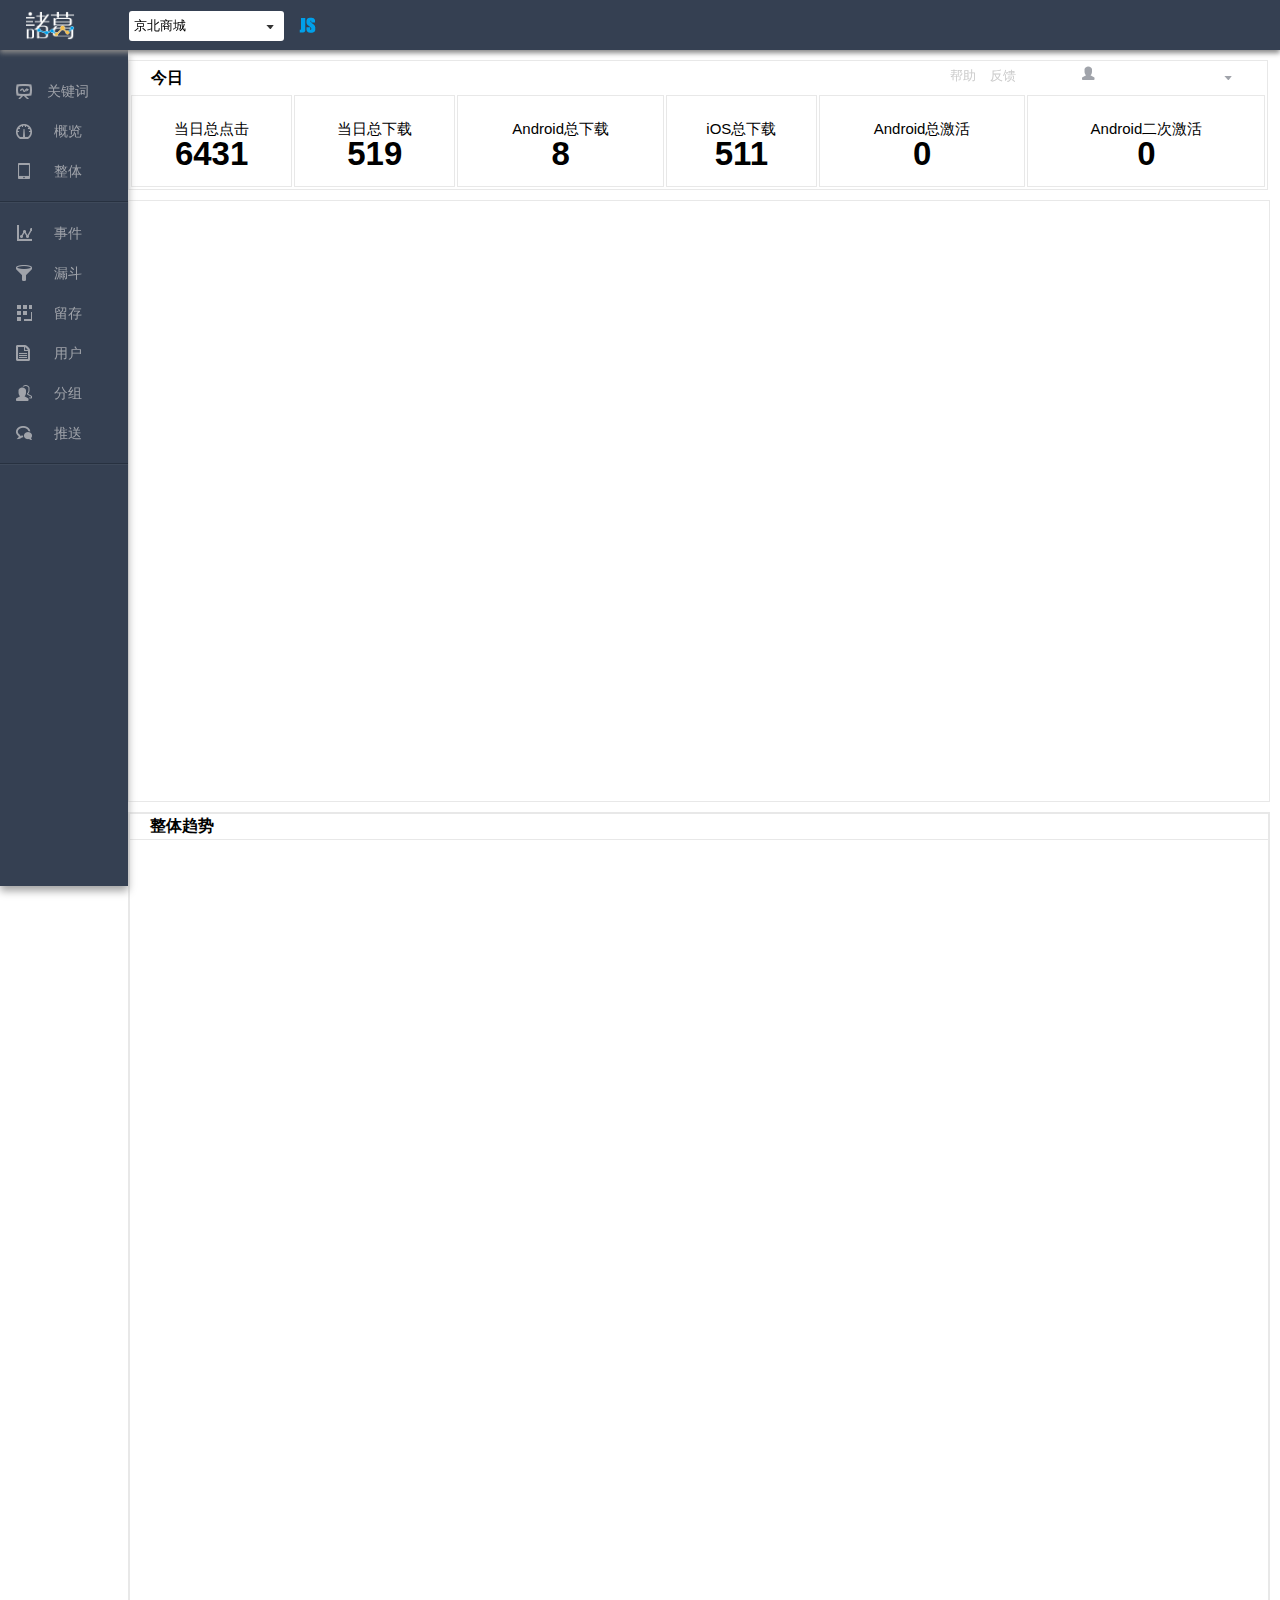
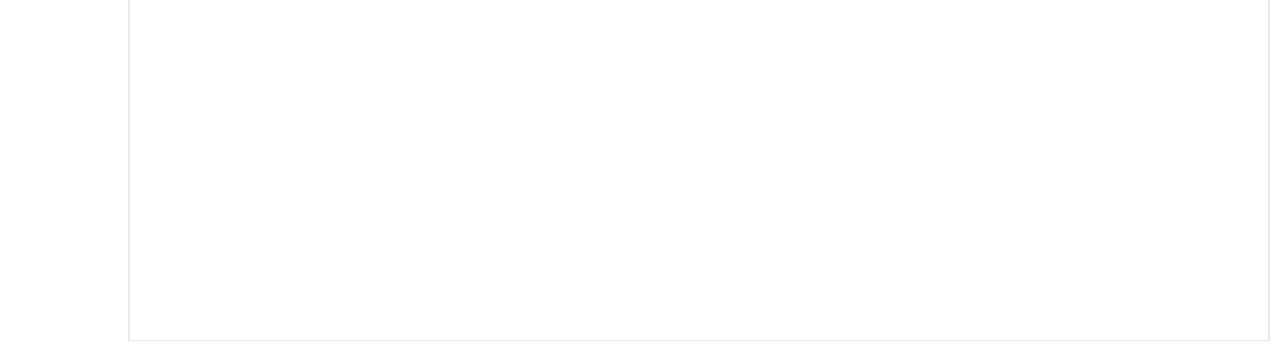
<file: index1.html>
<!DOCTYPE html>
<html>
<head lang="en">
    <meta charset="UTF-8">
    <title></title>
    <link rel="stylesheet" href="reset.css"/>
</head>
<body>
<div class="title clear">
    <img src="logo.png" alt="" class="logo"/>
    <input type="text" readonly="readonly" class="text" value="京北商城"/>
    <span class="icon"></span>
    <div class="app-group" id="app_group_div">
        <div class="app-groupcont">
            <div class="my-app">
                我的应用

            </div>
            <div class="app_list" style="height:300px; overflow:auto;">
                <ul id="app_list_ul">

                    <li><span class="icon-bookmark"></span>京北商城</li>
                    <li><span class="icon-bookmark"></span>知乎日报测试</li>
                    <li><span class="icon-bookmark"></span>资讯类demo</li>
                    <li><span class="icon-bookmark"></span>电商o2o类demo</li>
                    <li><span class="icon-bookmark"></span>JS可视化示例</li>
                </ul>
            </div>


        </div>
    </div>
    <span class="help">帮助</span>
    <span class="feedback">反馈</span>
    <div class="register">
        <span class="l1">
        </span>
        <span class="l2">
            demo@zhugeio.com
        </span>
        <span class="l3">

        </span>
    </div>
    <!--<div class="clear"></div>-->
    <div class="cancel">
        注销登录
    </div>
    <div class="clear"></div>
</div>
<div class="body clear">
    <div class="yushan_left">
        <ul class="yushan_sidebar" id="left_ul">
            <a href="./guanjianci_new.html">
                <li>
                    <div class="icons icon_kb"></div><p>关键词</p>
                </li></a>
            <a href="./index1.html">
                <li class="active">
                    <div class="icons icon_gl"></div><p>概览</p>
                </li></a>
            <li class="">
                <div class="icons icon_zt"></div><p>整体</p>
            </li>
            <div class="borders"></div>
            <li class="">
                <div class="icons icon_sj"></div><p>事件</p>
            </li>
            <li class="">
                <div class="icons icon_ld"></div><p>漏斗</p>
            </li>
            <li class="">
                <div class="icons icon_lc"></div><p>留存</p>
            </li>
            <li class="">
                <div class="icons icon_da"></div><p>用户</p>
            </li>
            <li class="">
                <div class="icons icon_yh"></div><p>分组</p>
            </li>
            <li class="">
                <div class="icons icon_tz"></div><p>推送</p>
            </li>
            <div class="borders"></div>
        </ul>
    </div>
    <div class="yushan_right">
        <table>
            <tr>
                <td class="jinri" style="border: 0;">
                    今日
                </td>
            </tr>
            <tr>
                <td class="add">
                    <p class="a1">当日总点击</p>
                    <p class="a2">6431</p>
                    <!--<p class="a3"><span>-13.6%</span><span class="sanjiao"></span></p>-->
                    <span class="xia"></span>
                </td>
                <td class="add">
                    <p class="a1">当日总下载</p>
                    <p class="a2">519</p>
                    <!--<p class="a3"><span>-13.6%</span><span class="sanjiao"></span></p>-->
                    <span class="xia"></span>
                </td>
                <td class="add">
                    <p class="a1">Android总下载</p>
                    <p class="a2">8</p>
                    <!--<p class="a3"><span>-13.6%</span><span class="sanjiao"></span></p>-->
                    <span class="xia"></span>
                </td>
                <td class="add">
                    <p class="a1">iOS总下载</p>
                    <p class="a2">511</p>
                    <!--<p class="a3"><span>-13.6%</span><span class="sanjiao"></span></p>-->
                    <span class="xia"></span>
                </td>
                <td class="add">
                    <p class="a1">Android总激活</p>
                    <p class="a2">0</p>
                    <!--<p class="a3"><span>-13.6%</span><span class="sanjiao"></span></p>-->

                    <span class="xia"></span>
                </td>
                <td class="add">
                    <p class="a1">Android二次激活</p>
                    <p class="a2">0</p>
                    <!--<p class="a3"><span>-13.6%</span><span class="sanjiao"></span></p>-->

                    <span class="xia"></span>
                </td>
                <!-- <td class="addnew">
                     <span class="tian">

                     </span>
                 </td>-->

            </tr>
        </table>
        <div id="main" style="height:600px;width:99%;margin-top: 10px;"></div>
        <div class="trend">
            <p class="trend-top">整体趋势</p>
            <div class="trend-plan clear">
                <div class="trend-left clear">
                    <div id="cost" style="width:100%;height:200px;margin-top:20px;">

                    </div>
                    <div id="price_per_download" style="width:100%;height:200px;margin-top:20px;">

                    </div>
                    <div id="click" style="width:100%;height:200px;margin-top:20px;">

                    </div>
                    <div id="download_ios" style="width:100%;height:200px;margin-top:20px;">

                    </div>
                    <div id="download_android" style="width:100%;height:200px;margin-top:20px;">

                    </div>
                </div>
                <div class="trend-right">

                </div>
            </div>
        </div>
    </div>
</div>
<script src="http://echarts.baidu.com/build/dist/echarts.js"></script>

<script src="http://apps.bdimg.com/libs/jquery/2.1.4/jquery.min.js"></script>
<script>
    $(function(){
//        点击显示隐藏
        var flag=true;
        $(".text").click(function(){

            if(flag==true){
                flag=false;
                $(".app-group").show();
            }else{
                flag=true;
                $(".app-group").hide();
            }
        });
//        鼠标移上点击出现的效果
        $("#app_list_ul li").hover(
                function(){
                    $(this).css("color","white").css("background","rgb(0,160,234)");
//                    alert($(this).text())
                },function(){
                    $(this).css("color","black").css("background","white");
                }).click(function(){
                    $(".text").val($(this).text());
                })
//        cancel,register鼠标点击
        $(".register").click(function(){
            $(this).hide();
            $(".cancel").show();
        });
        $(".cancel").click(function(){
            $(this).hide();
            $(".register").show();
        })
//      鼠标移上去
        $(".yushan_sidebar li").eq(0).hover(
                function(){
                    $(".icon_kb").css("background-position-y","-27px");
                },
                function(){
                    $(".icon_kb").css("background-position-y","-5px");
                }
        );
        $(".yushan_sidebar li").eq(1).hover(
                function(){
                    $(".icon_gl").css("background-position-y","-27px");
                },
                function(){
                    $(".icon_gl").css("background-position-y","-5px");
                }
        );
        $(".yushan_sidebar li").eq(2).hover(
                function(){
                    $(".icon_zt").css("background-position-y","-27px");
                },
                function(){
                    $(".icon_zt").css("background-position-y","-5px");
                }
        );
        $(".yushan_sidebar li").eq(3).hover(
                function(){
                    $(".icon_sj").css("background-position-y","-27px");
                },
                function(){
                    $(".icon_sj").css("background-position-y","-5px");
                }
        );
        $(".yushan_sidebar li").eq(4).hover(
                function(){
                    $(".icon_ld").css("background-position-y","-27px");
                },
                function(){
                    $(".icon_ld").css("background-position-y","-5px");
                }
        );
        $(".yushan_sidebar li").eq(5).hover(
                function(){
                    $(".icon_lc").css("background-position-y","-27px");
                },
                function(){
                    $(".icon_lc").css("background-position-y","-5px");
                }
        );
        $(".yushan_sidebar li").eq(6).hover(
                function(){
                    $(".icon_da").css("background-position-y","-27px");
                },
                function(){
                    $(".icon_da").css("background-position-y","-5px");
                }
        );
        $(".yushan_sidebar li").eq(7).hover(
                function(){
                    $(".icon_yh").css("background-position-y","-27px");
                },
                function(){
                    $(".icon_yh").css("background-position-y","-5px");
                }
        );
        $(".yushan_sidebar li").eq(8).hover(
                function(){
                    $(".icon_tz").css("background-position-y","-27px");
                },
                function(){
                    $(".icon_tz").css("background-position-y","-5px");
                }
        );

        $(".yushan_sidebar li").eq(0).click(function(){
//            alert("a");
            $("#frame").attr("src","./guanjianci.html");
        });
        $(".yushan_sidebar li").eq(1).click(function(){
            $("#frame").attr("src","./gailan.html");
        })
    })

</script>
<script>

    $(".addnew").click(function(){
        if($(".add").length<5){
            var html='<td class="add">'+
                    '<p class="a1">新增用户</p>'+
                    '<p class="a2">61</p>'+
                    '<p class="a3"><span>-13.6%</span><span class="sanjiao"></span></p>'+
                    '<img src="del.png" alt="" class="del"/>'+
                    '<span class="xia"></span>'+
                    '</td>';

            $(this).before(html);
            move();
        }else if($(".add").length==5){

            var html= '<p class="a1">新增用户</p>'+
                    '<p class="a2">61</p>'+
                    '<p class="a3"><span>-13.6%</span><span class="sanjiao"></span></p>'+
                    '<img src="del.png" alt="" class="del"/>'+
                    '<span class="xia"></span>';

            $(this).html(html);
            $(this).removeClass("addnew");
            $(this).addClass("add");
//            $(this).css("background","white");
            move();
        }
        /*$(".del").click(function(){
         //            console.log($(this))
         if($(".add").length==6){
         $(".add").eq($(".add").length-1).html('<span class="tian"></span>').removeClass("add").addClass("addnew");
         $(".addnew").css("border","0");
         move();
         }else{
         $(this).parent().remove();
         move();
         }

         });*/
    });


    function move(){
        $(".add").mouseover(function(){

//        console.log($(".add").index($(this)))//移动的块的下标
//        console.log($(".add").length);
//        if($(".add").index($(this))!=$(".add").length-1){
            $(this).css("background","white");
            $(this).css("border-bottom","2px solid #0099ff");
            $(this).children(".xia").css("visibility","visible");
//        }
        });
        $(".addnew").mouseover(function(){
            $(this).css("background","rgb(184,196,206)")
            $(this).children(".tian").css("background-position","0 0");
        });
        $(".addnew").mouseout(function(){
            $(this).css("background","white");
            $(this).children(".tian").css("background-position","0 -100px");
        });
        $(".add").mouseout(function(){
//        if($(".add").index($(this))!=$(".add").length-1){
            $(this).css("border-bottom","1px solid rgb(232,232,232)");
            $(this).children(".xia").css("visibility","hidden");
//        }
        })
    }
    move();

    //    图

    jQuery(document).ready(function() {
        /*$.ajax({
         url: 'http://101.200.130.178/manualtools/accountdays/json/d98f7b1d4bd045e58b13ff711e2b6b84/%E5%96%B5%E6%92%AD',
         type: 'GET',
         dataType: 'jsonp',
         jsonp: "callback",//传递给请求处理程序或页面的，用以获得jsonp回调函数名的参数名(默认为:callback)
         jsonpCallback:"callBackFun",
         /!*  timeout: 1000,
         cache: false,*!/
         //        beforeSend: LoadFunction, //加载执行方法
         //        error: erryFunction,  //错误执行方法
         success: function(a){
         var json = $.parseJSON(a);
         console.log(json)
         //                var $a=eval('('+a+')');
         //                console.log($a);
         }//成功执行方法
         });*/
        require.config({
            paths: {
                echarts: 'http://echarts.baidu.com/build/dist'
            }
        });

        require(
                [
                    'echarts',
                    'echarts/chart/line',
                    'echarts/chart/k'
                ],
                function(ec) {

                    var myChart = ec.init(document.getElementById('main'));
                    var days = new Array();
                    days.push('06-21')

                    days.push('06-22')

                    days.push('06-23')

                    days.push('06-24')

                    days.push('06-25')

                    days.push('06-26')

                    days.push('06-27')

                    days.push('06-28')

                    days.push('06-29')

                    days.push('06-30')

                    days.push('07-01')

                    days.push('07-02')

                    days.push('07-03')

                    days.push('07-04')

                    var pvs = [5040, 5824, 7002, 6491, 6251, 6880, 6025, 5414, 5210, 5116, 6431, 6866, 6895, 2853];
                    var dls = [409, 496, 683, 597, 510, 538, 475, 438, 429, 443, 519, 575, 530, 211];
                    var ats = [0, 0, 0, 0, 0, 0, 0, 0, 0, 0, 0, 0, 0, 0];

                    option = {
                        tooltip: {
                            trigger: 'axis'
                        },
                        title: {
                            left: 'center',
                            text: '喵播 近期总数据'
                        },
                        legend: {
                            data: ['总点击', '总下载', '总激活']
                        },
                        toolbox: {
                            show: false,
                            feature: {
                                mark: {show: true},
                                dataView: {show: true, readOnly: false},
                                magicType: {show: true, type: ['line', 'bar', 'stack', 'tiled']},
                                restore: {show: true},
                                saveAsImage: {show: true}
                            }
                        },
                        calculable: true,
                        xAxis: [
                            {
                                type: 'category',
                                boundaryGap: false,
                                data: days
                            }
                        ],
                        yAxis: [
                            {
                                type: 'value'
                            }
                        ],
                        series: [
                            {
                                name: '总点击',
                                type: 'line',
                                line: '总量',
                                data: pvs
                            },
                            {
                                name: '总下载',
                                type: 'line',
                                line: '总量',
                                data: dls
                            },
                            {
                                name: '总激活',
                                type: 'line',
                                line: '总量',
                                data: ats
                            }
                        ]
                    };
                    myChart.setOption(option);
                }
        );
    });
</script>
<script>
    require.config({
        paths: {
            echarts: 'http://echarts.baidu.com/build/dist'
        }
    });

    require(
            [
                'echarts',
                'echarts/chart/line',
                'echarts/chart/k'
            ],
            function(ec) {
                // 基于准备好的dom，初始化echarts实例
                var myChart1 = ec.init(document.getElementById('cost'));
                var myChart2 = ec.init(document.getElementById('price_per_download'));
                var myChart3 = ec.init(document.getElementById('click'));
                var myChart4 = ec.init(document.getElementById('download_ios'));
                var myChart5 = ec.init(document.getElementById('download_android'));

                var words = new Array();
                var costs = new Array();
                var price_per_download = new Array();
                var click = new Array();
                var download_ios = new Array();
                var download_android = new Array();


                words.push('在线直播观看')
                costs.push('184.18')
                price_per_download.push('46.045')
                click.push('317')
                download_ios.push('4')
                download_android.push('0')

                words.push('直播间')
                costs.push('173.36')
                price_per_download.push('8.255')
                click.push('408')
                download_ios.push('21')
                download_android.push('0')

                words.push('手机在线直播')
                costs.push('106.81')
                price_per_download.push('35.603')
                click.push('292')
                download_ios.push('3')
                download_android.push('0')

                words.push('直播平台')
                costs.push('89.45')
                price_per_download.push('5.591')
                click.push('112')
                download_ios.push('16')
                download_android.push('0')

                words.push('怎么和女生聊天')
                costs.push('87.03')
                price_per_download.push('8.703')
                click.push('146')
                download_ios.push('10')
                download_android.push('0')

                words.push('视频聊天社区')
                costs.push('79.16')
                price_per_download.push('15.832')
                click.push('159')
                download_ios.push('5')
                download_android.push('0')

                words.push('恋夜秀场')
                costs.push('68.25')
                price_per_download.push('13.650')
                click.push('120')
                download_ios.push('5')
                download_android.push('0')

                words.push('有什么直播平台')
                costs.push('65.44')
                price_per_download.push('7.271')
                click.push('91')
                download_ios.push('9')
                download_android.push('0')

                words.push('视频直播间')
                costs.push('60.23')
                price_per_download.push('5.019')
                click.push('107')
                download_ios.push('12')
                download_android.push('0')

                words.push('在线直播视频')
                costs.push('57.21')
                price_per_download.push('14.303')
                click.push('105')
                download_ios.push('4')
                download_android.push('0')


                option1 = {
                    title:{
                        text:"消费",
                        x:"20",
                        y:"center",
                        subtext:"消费"
                    },
                    grid:{
                        x:"160",
//            y:"100",
//            width:'100%',
                        height:'100px',
                        borderWidth:'1px',
                        borderColor:"#ccc"
                    },
                    /*dataZoom : {
                     show : true,
                     realtime : true,
                     //orient: 'vertical',   // 'horizontal'
                     //x: 0,
                     y: 36,
                     //width: 400,
                     height: 20,
                     backgroundColor: 'rgba(221,160,221,0.5)',
                     dataBackgroundColor: 'rgba(138,43,226,0.5)',
                     fillerColor: 'rgba(38,143,26,0.6)',
                     handleColor: 'rgba(128,43,16,0.8)',
                     //xAxisIndex:[],
                     //yAxisIndex:[],
                     start : 40,
                     end : 60
                     },*/
                    /* tooltip: {
                     trigger: 'axis',

                     },*/
                    tooltip : {
                        trigger: 'axis',
                        //show: true,   //default true
                        showDelay: 0,
                        hideDelay: 50,
                        transitionDuration: 0,
                        backgroundColor: 'rgba(155,0,155,0.7)',
                        borderColor: '#fff',
                        borderRadius: 8,
                        borderWidth: 2,
                        padding: 10,    // [5, 10, 15, 20]
                        textStyle: {
                            color: 'yellow',
                            decoration: 'none',
                            fontFamily: 'Verdana, sans-serif',
                            fontSize: 15,
                            fontStyle: 'italic',
                            fontWeight: 'bold'
                        }
                    },
                    xAxis: [
                        {
                            type: 'category',
                            boundaryGap : false,
                            data: words
                            /*textStyle:{
                             color:"blue",
                             fontSize:"12px",
                             fontStyle:"italic"
                             }*/
                        }
                    ],
                    /*axis:{
                     splitLine:{
                     show:false
                     },
                     axisLine:{
                     show:false
                     }
                     },*/
                    yAxis: [
                        {
                            type: 'value',
                            name: '消费',
                            axisLabel: {
                                formatter: '{value} 元'
                            }
                        }
                    ],
                    series: [
                        {
                            name:'消费',
                            type:'line',
                            data:costs
                        },
                    ]
                };
                option2 = {
                    title:{
                        text:"下载成本",
                        x:"20",
                        y:"center",
                        subtext:"下载成本"
                    },
                    grid:{
                        x:"160",
//            width:'100%',
                        height:'100px',
                        borderWidth:'1px',
                        borderColor:"#ccc"
                    },

                    tooltip : {
                        trigger: 'axis',
                        //show: true,   //default true
                        showDelay: 0,
                        hideDelay: 50,
                        transitionDuration: 0,
                        backgroundColor: 'rgba(155,0,155,0.7)',
                        borderColor: '#fff',
                        borderRadius: 8,
                        borderWidth: 2,
                        padding: 10,    // [5, 10, 15, 20]
                        textStyle: {
                            color: 'yellow',
                            decoration: 'none',
                            fontFamily: 'Verdana, sans-serif',
                            fontSize: 15,
                            fontStyle: 'italic',
                            fontWeight: 'bold'
                        }
                    },

                    xAxis: [
                        {
                            type: 'category',
                            boundaryGap : false,
                            data: words
                        }
                    ],
                    yAxis: [
                        {
                            type: 'value',
                            name: '下载成本',
                            axisLabel: {
                                formatter: '{value} 元'
                            }
                        }
                    ],
                    series: [
                        {
                            name:'消费',
                            type:'line',
                            data: price_per_download
                        },
                    ]
                };
                option3 = {
                    title:{
                        text:"点击",
                        x:"20",
                        y:"center",
                        subtext:"点击"
                    },
                    grid:{
                        x:"160",
//            width:'100%',
                        height:'100px',
                        borderWidth:'1px',
                        borderColor:"#ccc"
                    },

                    tooltip : {
                        trigger: 'axis',
                        //show: true,   //default true
                        showDelay: 0,
                        hideDelay: 50,
                        transitionDuration: 0,
                        backgroundColor: 'rgba(155,0,155,0.7)',
                        borderColor: '#fff',
                        borderRadius: 8,
                        borderWidth: 2,
                        padding: 10,    // [5, 10, 15, 20]
                        textStyle: {
                            color: 'yellow',
                            decoration: 'none',
                            fontFamily: 'Verdana, sans-serif',
                            fontSize: 15,
                            fontStyle: 'italic',
                            fontWeight: 'bold'
                        }
                    },
                    xAxis: [
                        {
                            type: 'category',
                            boundaryGap : false,
                            data: words
                        }
                    ],
                    yAxis: [
                        {
                            type: 'value',
                            name: '点击',
                            axisLabel: {
                                formatter: '{value} 元'
                            }
                        }
                    ],
                    series: [
                        {
                            name:'消费',
                            type:'line',
                            data: click
                        },
                    ]
                };
                option4 = {
                    title:{
                        text:"IOS下载",
                        x:"20",
                        y:"center",
                        subtext:"IOS下载"
                    },
                    grid:{
                        x:"160",
//            width:'100%',
                        height:'100px',
                        borderWidth:'1px',
                        borderColor:"#ccc"
                    },

                    tooltip : {
                        trigger: 'axis',
                        //show: true,   //default true
                        showDelay: 0,
                        hideDelay: 50,
                        transitionDuration: 0,
                        backgroundColor: 'rgba(155,0,155,0.7)',
                        borderColor: '#fff',
                        borderRadius: 8,
                        borderWidth: 2,
                        padding: 10,    // [5, 10, 15, 20]
                        textStyle: {
                            color: 'yellow',
                            decoration: 'none',
                            fontFamily: 'Verdana, sans-serif',
                            fontSize: 15,
                            fontStyle: 'italic',
                            fontWeight: 'bold'
                        }
                    },
                    xAxis: [
                        {
                            type: 'category',
                            boundaryGap : false,
                            data: words
                        }
                    ],
                    yAxis: [
                        {
                            type: 'value',
                            name: 'IOS下载',
                            axisLabel: {
                                formatter: '{value} 元'
                            }
                        }
                    ],
                    series: [
                        {
                            name:'消费',
                            type:'line',
                            data: download_ios
                        }
                    ]
                };
                option5 = {
                    title:{
                        text:"Android下载",
                        x:"20",
                        y:"center",
                        subtext:"Android下载"
                    },
                    grid:{
                        x:"160",
//            width:'100%',
                        height:'100px',
                        borderWidth:'1px',
                        borderColor:"#ccc"
                    },
                    tooltip : {
                        trigger: 'axis',
                        //show: true,   //default true
                        showDelay: 0,
                        hideDelay: 50,
                        transitionDuration: 0,
                        backgroundColor: 'rgba(155,0,155,0.7)',
                        borderColor: '#fff',
                        borderRadius: 8,
                        borderWidth: 2,
                        padding: 10,    // [5, 10, 15, 20]
                        textStyle: {
                            color: 'yellow',
                            decoration: 'none',
                            fontFamily: 'Verdana, sans-serif',
                            fontSize: 15,
                            fontStyle: 'italic',
                            fontWeight: 'bold'
                        }
                    },
                    xAxis: [
                        {
                            type: 'category',
                            boundaryGap : false,
                            data: words
                        }
                    ],
                    yAxis: [
                        {
                            type: 'value',
                            name: 'Android下载',
                            axisLabel: {
                                formatter: '{value} 元'
                            }
                        }
                    ],
                    series: [
                        {
                            name:'消费',
                            type:'line',
                            data: download_android
                        },
                    ]
                };

                // 使用刚指定的配置项和数据显示图表。
                myChart1.setOption(option1);
                myChart2.setOption(option2);
                myChart3.setOption(option3);
                myChart4.setOption(option4);
                myChart5.setOption(option5);
            }
    );
</script>
</body>
</html>
</file>
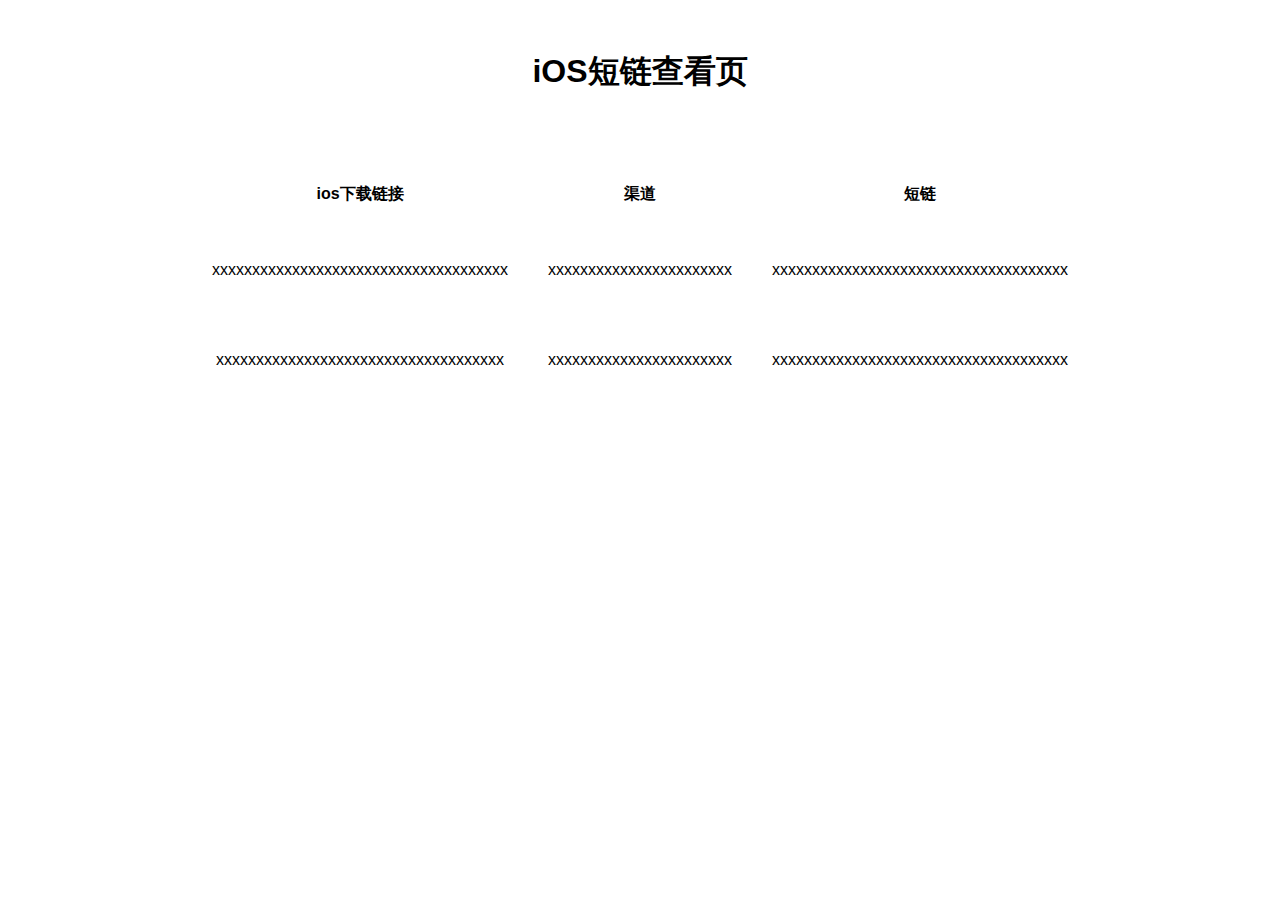
<file: IOS/short.html>
<!DOCTYPE html>
<html>
<head lang="en">
    <meta charset="UTF-8">
    <link rel="stylesheet" href="./reset.css"/>
    <link rel="stylesheet" href="./short.css"/>
    <title></title>
</head>
<body>
<h1>iOS短链查看页</h1>
<!--<ul class="clear">
    <li>ios下载链接</li>
    <li>渠道</li>
    <li>短链</li>
</ul>-->
<table cellspacing="40px">
    <tr>
        <th>ios下载链接</th>
        <th>渠道</th>
        <th>短链</th>
    </tr>
    <tr>
        <td>xxxxxxxxxxxxxxxxxxxxxxxxxxxxxxxxxxxxx</td>
        <td>xxxxxxxxxxxxxxxxxxxxxxx</td>
        <td>xxxxxxxxxxxxxxxxxxxxxxxxxxxxxxxxxxxxx</td>
    </tr>
    <tr>
        <td>xxxxxxxxxxxxxxxxxxxxxxxxxxxxxxxxxxxx</td>
        <td>xxxxxxxxxxxxxxxxxxxxxxx</td>
        <td>xxxxxxxxxxxxxxxxxxxxxxxxxxxxxxxxxxxxx</td>
    </tr>
</table>
</body>
</html>
</file>
<file: gailan.css>
html{font-family:"΢���ź�",Arial,sans-serif}
body,div,dl,dt,dd,ul,ol,li,h1,h2,h3,h4,h5,h6,form,fieldset,input,button,textarea,p,th,td,b,i,strong{padding:0;margin:0;font-family:Microsoft YaHei,sans-serif,Arial}
strong,b{font-weight: normal;font-size:13px;}
fieldset,img{border:0}
a{text-decoration:none;color:#000;outline:none}
li{list-style:none}
h1,h2,h3,h4,h5,h6{font-size:100%;font-weight:normal}
input,button,textarea,select,optgroup,option{font-family:inherit;font-size:inherit;font-style:inherit;font-weight:inherit}
input,button,textarea,select{*font-size:100%}
.clear:after{
    display:block;
    content:"clear";
    height:0;
    clear:both;
    visibility:hidden;
}
.clear{zoom:1;}
/*************************�ſ�*************************************/

table{
    width:99%;
    /*margin: 20px auto;*/
    border: 1px solid rgb(232,232,232);
}
td,tr{
    border: 1px solid rgb(232,232,232);
}
.jinri{
    height: 30px;
    font-weight: 700;
    line-height: 30px;
    text-indent: 20px;
    /*padding-left: 10px;*/
}
.add,.addnew{
    position: relative;
    padding-top: 20px;
    padding-bottom: 20px;
    /*width: 16%;*/
    height: 50px;
    line-height: 25px;
    text-align: center;
    cursor: pointer;
    /*border-bottom: 2px solid #0099ff;*/

}
.a1{
    font-size: 15px;
    /*font-weight: 700;*/
}
.a2{
    font-size: 33px;
    font-weight: 700;
}
.a3{
    font-size: 13px;
    color: red;
}
.sanjiao{
    display: inline-block;
    width: 0;
    height: 0;
    margin-left: 5px;
    border-left:4px solid transparent ;
    border-right:4px solid transparent;
    border-top: 8px solid red;
}
.tian{
    display: inline-block;
    width: 50px;
    height: 50px;
    background:url("add.png") no-repeat;
    background-position:0 -100px;

}
.xia{
    /*display: none;*/
    position: absolute;
    display: inline-block;
    visibility: hidden;
    /*visibility: visible;*/
    width: 0;
    height: 0;
    /*margin-left: 5px;*/
    border-left:4px solid transparent ;
    border-right:4px solid transparent;
    border-top: 8px solid #0099ff;
    margin-top: 20px;
}
.del{
    position: absolute;
    right: 2px;
    top: 2px;
}
#main{
    border: 1px solid rgb(232,232,232);
}

/*��������*/
.trend{
    margin-top: 10px;
    width: 99%;
    border: 1px solid rgb(232,232,232);
}
.trend-top{
    border: 1px solid rgb(232,232,232);
    text-indent:20px;
    padding-top: 2px;
    padding-bottom: 2px;
    font-weight: 700;
}
.trend-plan{
    border-left: 1px solid rgb(232,232,232);
    border-right: 1px solid rgb(232,232,232);
}
.trend-left,.trend-right{
    float: left;
}
.trend-left{
    width: 80%;
}
.trend-right{
    /*width:20%;*/
}
</file>
<file: guanjianci.css>
html{font-family:"΢���ź�",Arial,sans-serif}
body,div,dl,dt,dd,ul,ol,li,h1,h2,h3,h4,h5,h6,form,fieldset,input,button,textarea,p,th,td,b,i,strong{padding:0;margin:0;font-family:Microsoft YaHei,sans-serif,Arial}
strong,b{font-weight: normal;font-size:13px;}
fieldset,img{border:0}
a{text-decoration:none;color:#000;outline:none}
li{list-style:none}
h1,h2,h3,h4,h5,h6{font-size:100%;font-weight:normal}
input,button,textarea,select,optgroup,option{font-family:inherit;font-size:inherit;font-style:inherit;font-weight:inherit}
input,button,textarea,select{*font-size:100%}
.clear:after{
    display:block;
    content:"clear";
    height:0;
    clear:both;
    visibility:hidden;
}
.clear{zoom:1;}
/*************************�ſ�*************************************/
.title{
    width: 100%;
    height: 50px;
    z-index: 1000;
    /*height: 5%;*/
    line-height: 50px;
    position: fixed;
    left: 0;
    top:0;
    background: rgb(53,64,82);
    box-shadow: 0px 3px 5px #888;
}
.logo{
    /*float: left;*/
    width:50px;
    vertical-align: middle;
    margin-left: 25px;

}
.app-group{
    z-index: 1000;
    display: none;
    position: absolute;
    left: 106px;
    top: 42px;
    box-shadow: 1px 2px 3px #888;
    width: 202px;
}
.text{
    margin-left: 50px;
    border-radius: 3px;
    border: 0;
    list-style: none;
    width:150px;
    height: 30px;
    background: white url("select_sw.png") no-repeat;
    /*background-size: 5px 5px;*/
    background-position: 133px 14px;
    padding-left:5px;
    font-size: 13px;
}
.icon{
    margin-left: 10px;
    vertical-align: middle;
    display: inline-block;
    width: 19px;
    height: 22px;
    background: url("./icon-pingtai.png") no-repeat;
    background-position: -73px -23px;
}
.app_list {
    background: #FFF;
    font-size: 12px;
    font-family: 'PingFang SC', arial, 'Microsoft YaHei';
}
.app-group .app-groupcont .my-app {
    height: 30px;
    line-height: 30px;
    background: #e6e6e6;
    padding: 10px 10px 10px 14px;
    font-family: 'PingFang SC', arial, 'Microsoft YaHei', sans-serif;
    text-align: left;
    font-size: 14px!important;
    position: relative;
    -webkit-border-top-left-radius: 3px;
    -moz-border-top-right-radius: 3px;
}
.app_list ul li a span.icon-bookmark {
    content: "";
    display: none;
}
.app_list ul li {
    cursor: pointer;
    padding-left: 10px;
    height: 30px;
    line-height: 30px;
    position: relative;
}
.help,.feedback{
    color: #ccc;
    font-size: 13px;
    /**/
}
.help{
    margin-left: 950px;
}
.feedback{
    margin-left: 10px;
}
.help:hover,.feedback:hover{
    color: #0f77be;
}
.register{
    cursor: pointer;
    float: right;
    right: 10px;
    /*display: inline-block;*/
    width: 200px;
}
.register .l1{
    /*position: absolute;*/
    /*top: 8px;*/
    /*left: 20px;*/
    /*margin-top: 2px;*/
    height: 16px;
    width: 16px;
    text-align: center;
    display: inline-block;
    background: url("admin.png") no-repeat -1px -3px;
}
.register .l2{
    color: white;
    font-size: 13px;
}
.register .l3{
    width: 8px;
    height: 5px;
    display: inline-block;
    background: url("admin.png") no-repeat -5px -26px;
}
.cancel{
    display: none;
    cursor: pointer;
    float: right;
    /*right: 10px;*/
    height:35px;
    line-height: 35px;
    color: white;
    background: #424f62;
    border: 1px solid #273140;
    border-radius: 5px;
    /*right: -5px;*/
    font-size: 14px;
    list-style: none;
    margin: 0;
    margin-top: 6px;
    margin-right: 10px;
    max-width: 300px;
    min-width: 189px;
    padding: 0;
    padding-left: 35px;
    text-shadow: none;
}
.cancel:hover{
    background: rgb(76,93,118);
    color: rgb(0,160,234);
}
.body{
    width: 100%;
    /*height: 100%;*/
}
.yushan_left,.yushan_right{
    float: left;
}
.yushan_sidebar {
    padding-top: 20px;
    margin-top: 50px;
    text-align: center;
    display: block;
    height: 90.5%;
    border-top: 1px solid #30394a;
    padding-bottom: -1px;
    z-index: 10;
    width: 100%;
    background: #354052;
    position: absolute;
    left: 0;
    top: 0;
    -webkit-box-shadow: 0px 5px 8px #a4a4a4;
    -moz-box-shadow: 0px 5px 8px #a4a4a4;
    box-shadow: 0px 5px 8px #a4a4a4;
    min-height: 550px;
}
.yushan_left{
    position: fixed;
    width: 10%;
    left: 0;
    top: 0px;
    height: 100%;
    z-index: 5;
}
.yushan_sidebar li {
    cursor: pointer;
    color: #a0a3aa;
    /*line-height: 40px;*/
    display: block;
    position: relative;
    height: 40px;
    line-height: 40px;
    margin-left: 8px;
    border-radius: 3px;
    font-size: 14px;
    font-weight: normal;
}
.yushan_sidebar li .icons {
    position: absolute;
    left: 8px;
    top: 50%;
    margin-top: -8px;
    width: 16px;
    height: 16px;
    background: url(left_icon.png)no-repeat;
}
.yushan_sidebar .borders {
    border-top: 1px solid #273140;
    border-bottom: 1px solid #3e495a;
    margin-top: 10px;
    margin-bottom: 10px;
}
.yushan_sidebar li:hover{
    color: white;
    background: rgb(66,79,98);

}
.yushan_left .yushan_sidebar .icon_kb{
    background-position: -244px -5px;
}

.yushan_left .yushan_sidebar .icon_gl{
    background-position: -24px -5px;
}
.yushan_left .yushan_sidebar .icon_zt{
    background-position: -86px -5px;
}
.yushan_left .yushan_sidebar .icon_sj{
    background-position: -147px -5px;
}
.yushan_left .yushan_sidebar .icon_ld{
    background-position: -45px -5px;
}
.yushan_left .yushan_sidebar .icon_lc{
    background-position: -64px -5px;
}
.yushan_left .yushan_sidebar .icon_da{
    background-position: -175px -5px;
}
.yushan_left .yushan_sidebar .icon_yh{
    background-position: -107px -5px;
}
.yushan_left .yushan_sidebar .icon_tz{
    background-position: -198px -5px;
}
.yushan_left .yushan_sidebar .icon_yq{
    background-position: -198px -5px;
}
.yushan_right {
    width:90%;
    margin-top:60px;
    margin-left: 10%;
    /*margin-top: 10px;*/
    /*margin-left: 160px;*/
    /*background: #fa3430;*/
    height:726px;
    /*height: 90%;*/
    /*padding-left: 140px;*/
    /*overflow-y: auto;*/
    /*min-width: 950px;*/
    /*overflow-x: auto;*/
}

/*�ؼ���*/
.trend{
    margin-top: 10px;
    width: 99%;
    border: 1px solid rgb(232,232,232);
}
.trend-top{
    border: 1px solid rgb(232,232,232);
    text-indent:20px;
    padding-top: 2px;
    padding-bottom: 2px;
    font-weight: 700;
}
.trend-plan{
    border-left: 1px solid rgb(232,232,232);
    border-right: 1px solid rgb(232,232,232);
}
.trend-left,.trend-right{
    float: left;
}
.trend-left{
    width: 80%;
}
.trend-right{
    /*width:20%;*/
}
</file>
<file: IOS/short.css>
h1{
    text-align: center;
    margin:50px 0 50px 0;
}
table{
    width: 900px;
    margin: 0 auto;
}
td{
    /*width: 300px;*/
    /*height: 50px;*/
    height: 50px;
    text-align: center;
    /*mso-cellspacing: 20px;*/
}
</file>
